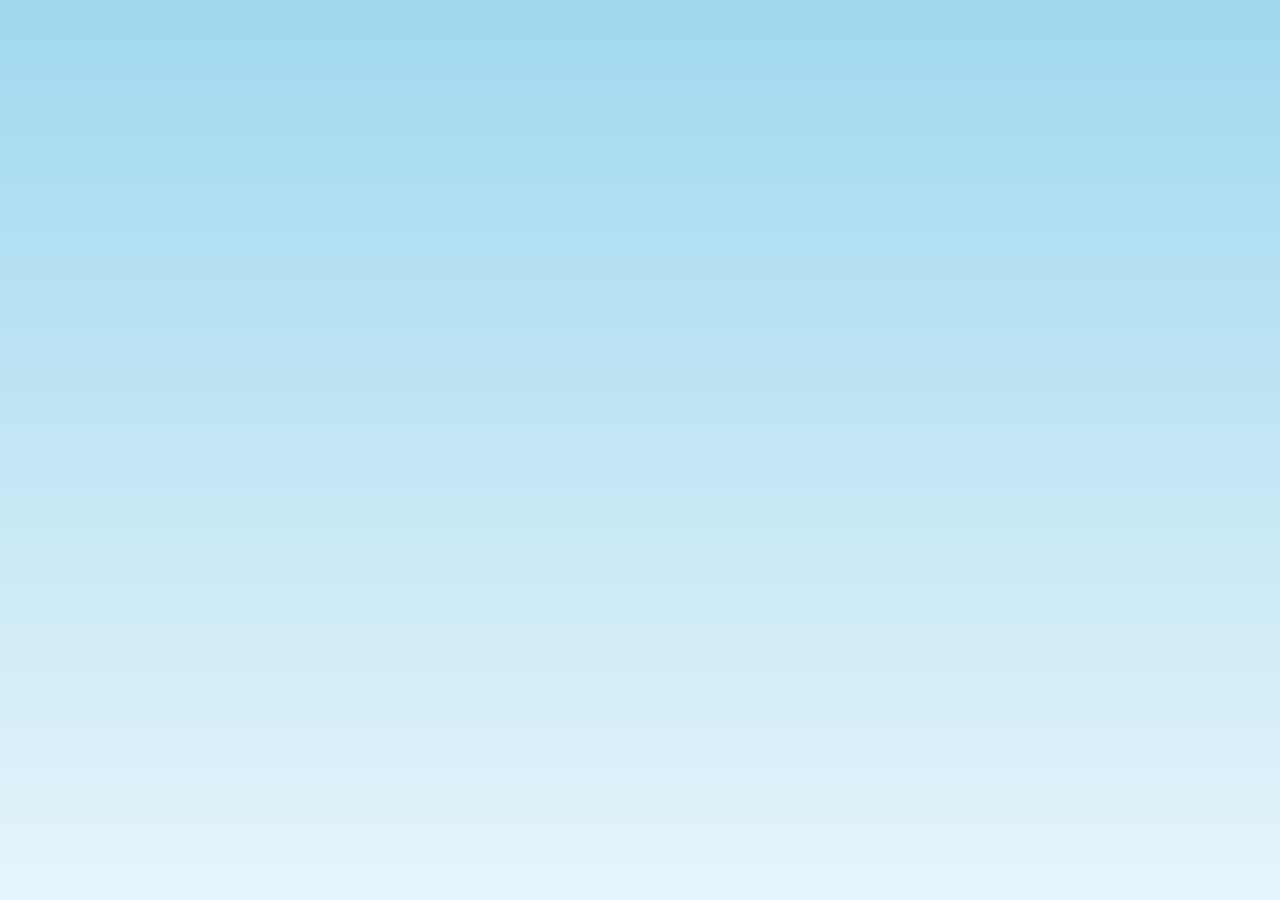
<file: jqlouds-master/index.html>
<!doctype html>
<html>
<head>
<meta charset="utf-8">
<title>jquery创建飘动的云插件jQlouds-jQuery插件库</title>
<script src="http://libs.baidu.com/jquery/1.10.2/jquery.min.js"></script>
<script src="jquery.jqlouds.min.js"></script>




<style type="text/css">
body { background-color: #f4fbfd; background-image: url(bg.png); background-repeat: repeat-x; padding-top: 30px; }
</style>
</head>

<body>

<div id="sky" style="height:223px;"></div>
<script>
jQuery(function($) {
	 $('#sky').jQlouds({
	  		wind: true		
	});
});
</script>

</body>
</html>
</file>
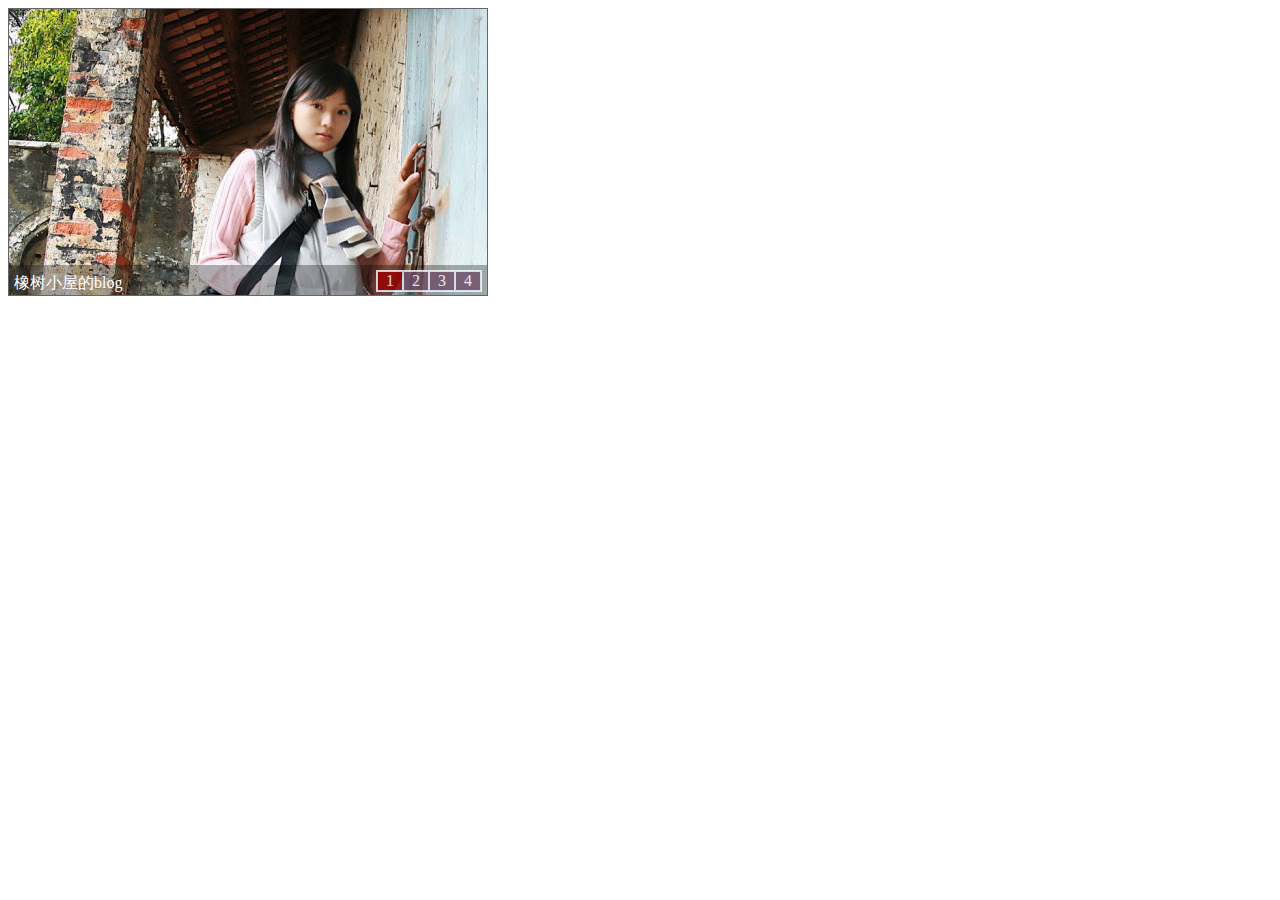
<file: carousel/2-jQuery轮播/index.html>
<!DOCTYPE html PUBLIC "-//W3C//DTD XHTML 1.0 Transitional//EN" "http://www.w3.org/TR/xhtml1/DTD/xhtml1-transitional.dtd">
<html xmlns="http://www.w3.org/1999/xhtml">
<head>
<meta http-equiv="Content-Type" content="text/html; charset=gb2312" />
<title>ͼƬ�ֲ��л�Ч��-����С��</title>
<style type="text/css">

#banner {position:relative; width:478px; height:286px; border:1px solid #666; overflow:hidden;}
#banner_list img {border:0px;}
#banner_bg {position:absolute; bottom:0;background-color:#000;height:30px;filter: Alpha(Opacity=30);opacity:0.3;z-index:1000;cursor:pointer; width:478px; }
#banner_info{position:absolute; bottom:0; left:5px;height:22px;color:#fff;z-index:1001;cursor:pointer}
#banner_text {position:absolute;width:120px;z-index:1002; right:3px; bottom:3px;}
#banner ul {position:absolute;list-style-type:none;filter: Alpha(Opacity=80);opacity:0.8; border:1px solid #fff;z-index:1002;
			margin:0; padding:0; bottom:3px; right:5px;}
#banner ul li { padding:0px 8px;float:left;display:block;color:#FFF;border:#e5eaff 1px solid;background:#6f4f67;cursor:pointer}
#banner ul li.on { background:#900}
#banner_list a{position:absolute;} <!-- ������ͼƬ�������ص���һ��-->
</style>

<script type="text/javascript" src="jquery-1.2.6.pack.js"></script>
<script type="text/javascript">
	var t = n = 0, count;
	$(document).ready(function(){	
		count=$("#banner_list a").length;
		$("#banner_list a:not(:first-child)").hide();
		$("#banner_info").html($("#banner_list a:first-child").find("img").attr('alt'));
		$("#banner_info").click(function(){window.open($("#banner_list a:first-child").attr('href'), "_blank")});
		$("#banner li").click(function() {
			var i = $(this).text() - 1;//��ȡLiԪ���ڵ�ֵ����1��2��3��4
			n = i;
			if (i >= count) return;
			$("#banner_info").html($("#banner_list a").eq(i).find("img").attr('alt'));
			$("#banner_info").unbind().click(function(){window.open($("#banner_list a").eq(i).attr('href'), "_blank")})
			$("#banner_list a").filter(":visible").fadeOut(500).parent().children().eq(i).fadeIn(1000);
			document.getElementById("banner").style.background="";
			$(this).toggleClass("on");
			$(this).siblings().removeAttr("class");
		});
		t = setInterval("showAuto()", 4000);
		$("#banner").hover(function(){clearInterval(t)}, function(){t = setInterval("showAuto()", 4000);});
	})
	
	function showAuto()
	{
		n = n >=(count - 1) ? 0 : ++n;
		$("#banner li").eq(n).trigger('click');
	}
</script>

</head>

<body>
<div id="banner">	
	<div id="banner_bg"></div>  <!--���ⱳ��-->
	<div id="banner_info"></div> <!--����-->
    <ul>
        <li class="on">1</li>
        <li>2</li>
        <li>3</li>
        <li>4</li>
    </ul>
   <div id="banner_list">
        <a href="#" target="_blank"><img src="imgs/p1.jpg" title="����С�ݵ�blog" alt="����С�ݵ�blog" /></a>
        <a href="#" target="_blank"><img src="imgs/p5.jpg" title="����С�ݵ�blog" alt="����С�ݵ�blog" /></a>
        <a href="#" target="_blank"><img src="imgs/p3.jpg" title="����С�ݵ�blog" alt="����С�ݵ�blog" /></a>
        <a href="#" target="_blank"><img src="imgs/p4.jpg" title="����С�ݵ�blog" alt="����С�ݵ�blog" /></a>
	</div>
</div>
</body>
</html>
</file>
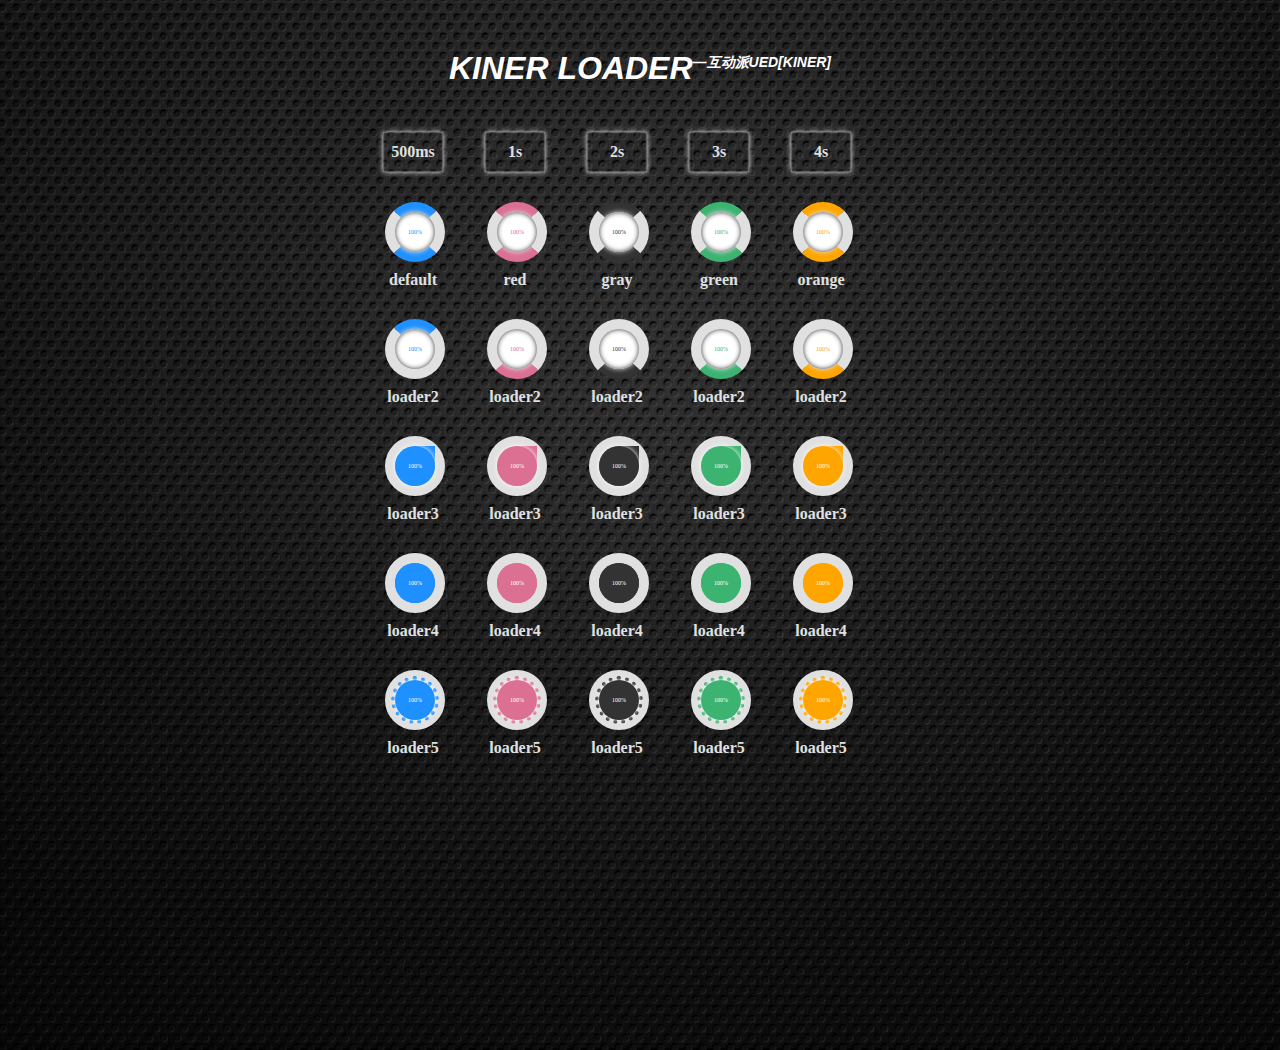
<file: loading/kiner loader/index.html>
<!DOCTYPE html>
<html>
<head lang="en">
    <meta charset="UTF-8">
    <title>demo2</title>
    <link rel="stylesheet" href="kinerloader2.css"/>
</head>

<style>

    * {
        padding: 0px;
        margin: 0;

    }
    body{
        background: url("bg.jpg");
        background-size: cover;
        background-position: center;
        background-repeat: no-repeat;
        height: 1000px;
    }

    .box {
        width: 550px;
        margin: 20px auto;
    }
    .ceil{
        display: inline-block;
        padding: 10px;
        margin-right: 10px;
    }
    .ceil strong{
        display: block;
        width: 60px;
        text-align: center;
        margin-top: 15px;
        margin-left: 8px;
        color: #e0e0e0;

    }
    .ceil.title strong{
        background: url("bg.jpg");
        background-position: center;
        line-height: 40px;
        height: 40px;
        width: 60px;
        display: inline-block;
        -webkit-box-shadow: inset 0 0 2px #fff, 0 0 5px #eee;
        -moz-box-shadow: inset 0 0 2px #fff, 0 0 5px #eee;
        box-shadow: inset 0 0 2px #fff, 0 0 5px #eee;
    }


</style>

<body>
<h1 style="width: 100%; text-align: center; color: #fff; margin-top: 50px; font-family: Helvetica; font-style: italic;">KINER LOADER<sup style="font-size: 14px;">—互动派UED[KINER]</sup></h1>
<div class="box">
    <span class="ceil title"><strong>500ms</strong></span>
    <span class="ceil title"><strong>1s</strong></span>
    <span class="ceil title"><strong>2s</strong></span>
    <span class="ceil title"><strong>3s</strong></span>
    <span class="ceil title"><strong>4s</strong></span>

    <!--

        使用说明:{

            1.引入样式表kinerloader2.css
            2.在页面需要添加进度条的地方添加以下代码:[

                <div class="loader duration-500ms-before">
                    <a href="javascript:;">100%</a>
                </div>

            ](注:【其中div为进度条主题，a为显示进度的区域】
            【类名解析:{
                loader          --所有进度条必须加上此类名，为进度条基础类其下有几个颜色分类如下:
                loader-red      --红色默认圆形进度条
                loader-gray     --灰色默认圆形进度条
                loader-green    --绿色默认圆形进度条
                loader-orange   --橙色默认圆形进度条
                loader2-red     --红色样式2圆形进度条
                loader3-gray    --灰色样式3圆形进度条
                loader4-green   --绿色样式4圆形进度条
                loader5-orange  --橙色样式5圆形进度条

                duration-[[300,500]m,1,2,3,4,5]s-before    --进度条动画持续事件配置，分别有（300ms,500ms,1s,2s,3s,4s,5s）其中，loader1,loader2必须用此类事件配置类

                duration-[[300,500]m,1,2,3,4,5]s-after     --进度条动画持续事件配置，分别有（300ms,500ms,1s,2s,3s,4s,5s）其中，loader3,loader4,loader5必须用此类事件配置类
            }
            】);

            具体使用方法详见下面的html源码;

        }

    -->

    <!--第一组 start-->
    <span class="ceil">
        <div class="loader duration-500ms-before">
            <a href="javascript:;">100%</a>
        </div>
        <strong>default</strong>
    </span>
    <span class="ceil">
        <div class="loader loader-red duration-1s-before">
            <a href="javascript:;">100%</a>
        </div>
        <strong>red</strong>
    </span>
    <span class="ceil">
        <div class="loader loader-gray duration-2s-before">
            <a href="javascript:;">100%</a>
        </div>
        <strong>gray</strong>
    </span>
    <span class="ceil">
        <div class="loader loader-green duration-3s-before">
            <a href="javascript:;">100%</a>
        </div>
        <strong>green</strong>
    </span>
    <span class="ceil">
        <div class="loader loader-orange duration-4s-before">
            <a href="javascript:;">100%</a>
        </div>
        <strong>orange</strong>
    </span>


    <!--第一组 end-->

    <!--第二组 start-->
    <span class="ceil">
        <div class="loader loader2 duration-500ms-before">
            <a href="javascript:;">100%</a>
        </div>
        <strong>loader2</strong>
    </span>
    <span class="ceil">
        <div class="loader loader2 loader2-red  duration-1s-before">
            <a href="javascript:;">100%</a>
        </div>
        <strong>loader2</strong>
    </span>
    <span class="ceil">
        <div class="loader loader2 loader2-gray duration-2s-before">
            <a href="javascript:;">100%</a>
        </div>
        <strong>loader2</strong>
    </span>
    <span class="ceil">
        <div class="loader loader2 loader2-green duration-3s-before">
            <a href="javascript:;">100%</a>
        </div>
        <strong>loader2</strong>
    </span>
    <span class="ceil">
        <div class="loader loader2 loader2-orange duration-4s-before">
            <a href="javascript:;">100%</a>
        </div>
        <strong>loader2</strong>
    </span>

    <!--第二组 end-->

    <!--第三组 start-->
    <span class="ceil">
        <div class="loader loader3 duration-500ms-after">
            <a href="javascript:;">100%</a>
        </div>
        <strong>loader3</strong>
    </span>

    <span class="ceil">
        <div class="loader loader3 loader3-red duration-2s-after">
            <a href="javascript:;">100%</a>
        </div>
        <strong>loader3</strong>
    </span>

    <span class="ceil">
        <div class="loader loader3 loader3-gray duration-3s-after">
            <a href="javascript:;">100%</a>
        </div>
        <strong>loader3</strong>
    </span>

    <span class="ceil">
        <div class="loader loader3 loader3-green duration-4s-after">
            <a href="javascript:;">100%</a>
        </div>
        <strong>loader3</strong>
    </span>

    <span class="ceil">
        <div class="loader loader3 loader3-orange duration-5s-after">
            <a href="javascript:;">100%</a>
        </div>
        <strong>loader3</strong>
    </span>

    <!--第三组 end-->


    <!--第四组 start-->
    <span class="ceil">
        <div class="loader loader4 duration-500ms-after">
            <a href="javascript:;">100%</a>
        </div>
        <strong>loader4</strong>
    </span>

    <span class="ceil">
        <div class="loader loader4 loader4-red duration-1s-after">
            <a href="javascript:;">100%</a>
        </div>
        <strong>loader4</strong>
    </span>

    <span class="ceil">
        <div class="loader loader4 loader4-gray duration-2s-after">
            <a href="javascript:;">100%</a>
        </div>
        <strong>loader4</strong>
    </span>

    <span class="ceil">
        <div class="loader loader4 loader4-green duration-3s-after">
            <a href="javascript:;">100%</a>
        </div>
        <strong>loader4</strong>
    </span>

    <span class="ceil">
        <div class="loader loader4 loader4-orange duration-4s-after">
            <a href="javascript:;">100%</a>
        </div>
        <strong>loader4</strong>
    </span>


    <!--第四组 end-->

    <!--第五组 start-->
    <span class="ceil">
        <div class="loader loader5 duration-500ms-after">
            <div class="main"></div>
            <div class="pointer duration-500ms"></div>
            <a href="javascript:;">100%</a>
        </div>
        <strong>loader5</strong>
    </span>

    <span class="ceil">
        <div class="loader loader5 loader5-red duration-1s-after">
            <div class="main"></div>
            <div class="pointer duration-1s"></div>
            <a href="javascript:;">100%</a>
        </div>
        <strong>loader5</strong>
    </span>

    <span class="ceil">
        <div class="loader loader5 loader5-gray duration-2s-after">
            <div class="main"></div>
            <div class="pointer duration-2s"></div>
            <a href="javascript:;">100%</a>
        </div>
        <strong>loader5</strong>
    </span>

    <span class="ceil">
        <div class="loader loader5 loader5-green duration-3s-after">
            <div class="main"></div>
            <div class="pointer duration-3s"></div>
            <a href="javascript:;">100%</a>
        </div>
        <strong>loader5</strong>
    </span>

    <span class="ceil">
        <div class="loader loader5 loader5-orange duration-4s-after">
            <a href="javascript:;">100%</a>
        </div>
        <strong>loader5</strong>
    </span>
    <!--第五组 end-->
</div>


</body>
</html>
</file>
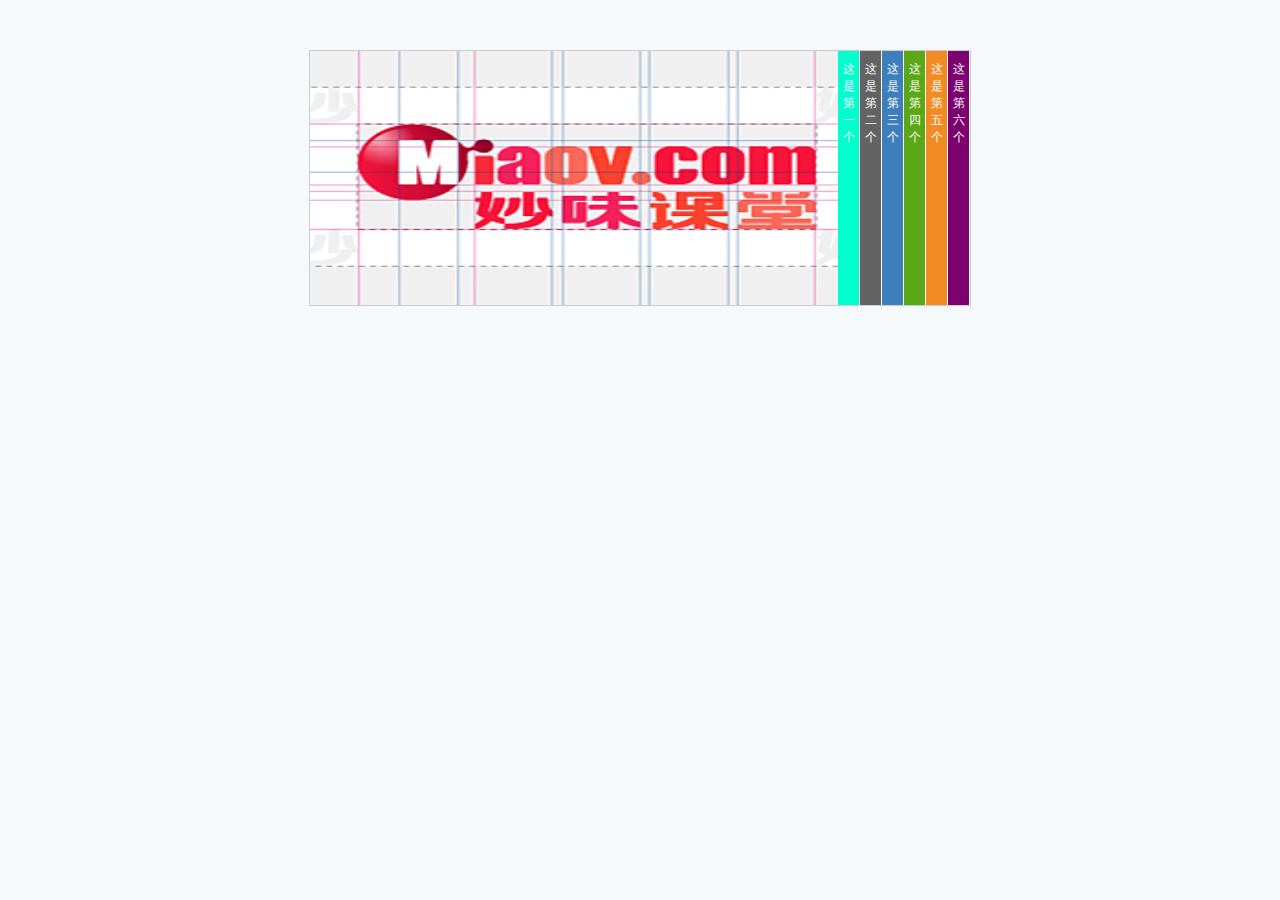
<file: accordion/miaov-accordion/miaov_accordion.html>
<!DOCTYPE html PUBLIC "-//W3C//DTD XHTML 1.0 Transitional//EN" "http://www.w3.org/TR/xhtml1/DTD/xhtml1-transitional.dtd">
<html xmlns="http://www.w3.org/1999/xhtml">
<head>
<meta http-equiv="Content-Type" content="text/html; charset=utf-8" />
<title>手风琴效果 - 妙味课堂 - www.miaov.com</title>
<link href="miaov_style.css" rel="stylesheet" type="text/css" />
<script src="miaov.js"></script>
</head>

<body>

<div id="show1">
    <ul>
        <li class="active">
            <span class="bg0">这是第一个</span>
            <img src="images/1.jpg" />
        </li>
        <li>
            <span class="bg1">这是第二个</span>
            <img src="images/2.jpg" />
        </li>
        <li>
            <span class="bg2">这是第三个</span>
            <img src="images/3.jpg" />
        </li>
        <li>
            <span class="bg3">这是第四个</span>
            <img src="images/4.jpg" />
        </li>
        <li>
            <span class="bg4">这是第五个</span>
            <img src="images/5.jpg" />
        </li>
        <li>
            <span class="bg5">这是第六个</span>
            <img src="images/6.jpg" />
        </li>
    </ul>
</div>

</body>
</html>
</file>
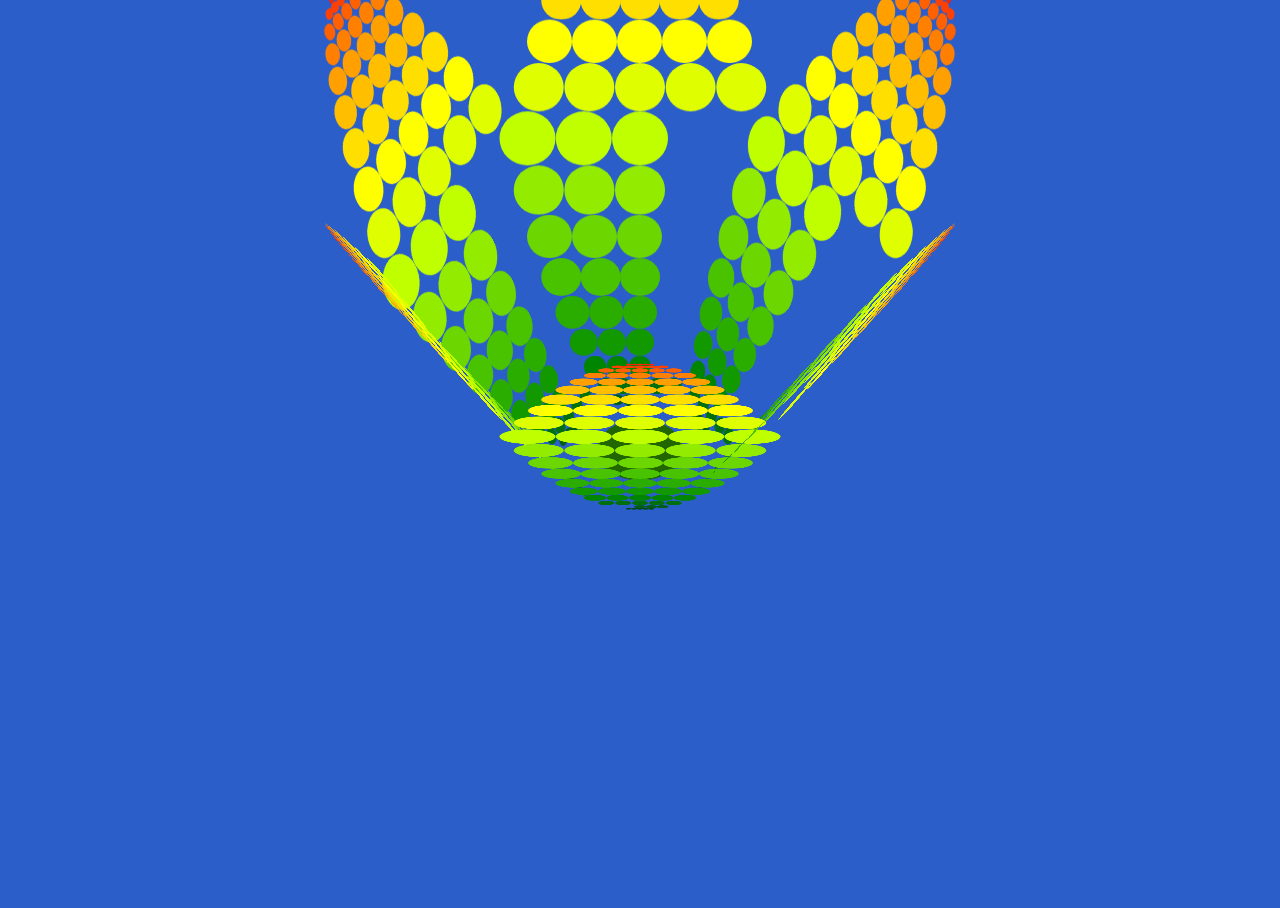
<file: background/canvasdemo/index2.html>
<!DOCTYPE html>
<html >
<head>
<meta charset="UTF-8">
<meta name="google" value="notranslate">
<title>haorooms资料库</title>
    <meta name="keywords" content="前端知识 , CSS , javascript , jquery，PHP, Haorooms博客">
    <meta name="description" content="Haorooms，Aaron个人博客。记录本人工作中遇到的问题，以及经验总结和分享！">
<style>
HTML, BODY { height: 100%; overflow: hidden; }
BODY { background: #2b5ec8; background-image: -webkit-linear-gradient(#2b5ec8 1px, transparent 1px), -webkit-linear-gradient(left, #2b5ec8 1px, transparent 1px); background-image: linear-gradient(#2b5ec8 1px, transparent 1px), linear-gradient(to right, #2b5ec8 1px, transparent 1px); background-size: 3.33333vmin 3.33333vmin; }
.range { /* display: none; */
position: absolute; zind: 2px; }
.wrapper { position: absolute; top: 0; right: 0; bottom: 0; left: 0; margin: auto; width: 10vmin; height: 10vmin; font-size: 10vmin; -webkit-transform: rotateX(-45deg); transform: rotateX(-45deg); -webkit-transform-style: preserve-3d; transform-style: preserve-3d; }
.flower { width: 10vmin; height: 10vmin; -webkit-animation: rotate-flower 10s linear infinite; animation: rotate-flower 10s linear infinite; -webkit-transform-style: preserve-3d; transform-style: preserve-3d; }
.flower:before { content: ''; display: block; position: absolute; width: 95%; height: 95%; top: 0; right: 0; bottom: 0; left: 0; margin: auto; background: #226600; border-radius: 50%; -webkit-transform: rotateX(90deg); transform: rotateX(90deg); -webkit-animation: rotate-hue 5s infinite; animation: rotate-hue 5s infinite; }
.petal { position: absolute; z-index: 20; bottom: 80%; left: -10vmin; -webkit-transform-style: preserve-3d; transform-style: preserve-3d; -webkit-transform-origin: bottom; transform-origin: bottom; }
.box { width: 30vmin; -webkit-transform-style: preserve-3d; transform-style: preserve-3d; -webkit-transform-origin: bottom; transform-origin: bottom; -webkit-animation: rotate-box 12s infinite; animation: rotate-box 12s infinite; }
.shape { width: 0.5em; height: 0.5em; margin: auto; background: currentColor; box-shadow: 0.5em 0 0 0, 1em 0 0 0, -1em 0 0 0, -0.5em 0 0 0; border-radius: 50%; -webkit-animation: rotate-hue 5s infinite; animation: rotate-hue 5s infinite; }
 @-webkit-keyframes rotate-box {
 0% {
 -webkit-transform: rotateX(3.5deg);
 transform: rotateX(3.5deg);
}
 15% {
 -webkit-transform: rotateX(3.5deg);
 transform: rotateX(3.5deg);
}
 50% {
 -webkit-transform: rotateX(-7deg);
 transform: rotateX(-7deg);
}
 80% {
 -webkit-transform: rotateX(-7deg);
 transform: rotateX(-7deg);
}
 100% {
 -webkit-transform: rotateX(3.5deg);
 transform: rotateX(3.5deg);
}
}
 @keyframes rotate-box {
 0% {
 -webkit-transform: rotateX(3.5deg);
 transform: rotateX(3.5deg);
}
 15% {
 -webkit-transform: rotateX(3.5deg);
 transform: rotateX(3.5deg);
}
 50% {
 -webkit-transform: rotateX(-7deg);
 transform: rotateX(-7deg);
}
 80% {
 -webkit-transform: rotateX(-7deg);
 transform: rotateX(-7deg);
}
 100% {
 -webkit-transform: rotateX(3.5deg);
 transform: rotateX(3.5deg);
}
}
@-webkit-keyframes rotate-flower {
 100% {
 -webkit-transform: rotateY(360deg);
 transform: rotateY(360deg);
}
}
@keyframes rotate-flower {
 100% {
 -webkit-transform: rotateY(360deg);
 transform: rotateY(360deg);
}
}
@-webkit-keyframes rotate-hue {
 100% {
 -webkit-filter: hue-rotate(360deg);
 filter: hue-rotate(360deg);
}
}
@keyframes rotate-hue {
 100% {
 -webkit-filter: hue-rotate(360deg);
 filter: hue-rotate(360deg);
}
}

/* Demo Buttons Style */
.codrops-demos {
	font-size: 0.8em;
	text-align:center;
	position:absolute;
	z-index:99;
	width:96%;
}

.codrops-demos a {
	display: inline-block;
	margin: 0.35em 0.1em;
	padding: 0.5em 1.2em;
	outline: none;
	text-decoration: none;
	text-transform: uppercase;
	letter-spacing: 1px;
	font-weight: 700;
	border-radius: 2px;
	font-size: 110%;
	border: 2px solid transparent;
	color:#fff;
}

.codrops-demos a:hover,
.codrops-demos a.current-demo {
	border-color: #383a3c;
}
</style>
</head>

<body>

<div class="wrapper">
  <div class="flower"></div>
</div>
<script>
 console.clear();

var doc = document;
var flower = doc.querySelector('.flower');
var range = doc.querySelector('.range');

var petalPartMarkup = '<div class="box"> \
                    <div class="shape"></div> \
                </div>';

var maxParts = 20;
var maxPetalsDef = 6;
var maxPetals = maxPetalsDef;

var partsFontStepDef = 25 / maxParts;
var partsFontStep = partsFontStepDef;
var huetStep = 150 / maxParts;

createFlower();

function createFlower() {

	var angle = 360 / maxPetals;

	for (var i = 0; i < maxPetals; i++) {
		var petal = createPetal();
		var currAngle = angle * i + 'deg';
		var transform = 'transform: rotateY(' + currAngle + ') rotateX(-30deg) translateZ(9vmin)';

		petal.setAttribute('style', transform);

		flower.appendChild(petal);
	}
}

function createPetal() {

	var box = createBox(null, 0);

	var petal = doc.createElement('div');
	petal.classList.add('petal');

	for (var i = 1; i <= maxParts; i++) {
		newBox = createBox(box, i);
		box = newBox;
	}

	petal.appendChild(box);

	return petal;
}

function createBox(box, pos) {

	var fontSize = partsFontStep * (maxParts - pos) + 'vmin';
	var half = maxParts / 2;

	var bright = '50';

	if (pos < half + 1) {
		fontSize = partsFontStep * pos + 'vmin';
	} else {
		bright = 10 + 40 / half * (maxParts - pos);
	}

	var color = 'hsl(' + huetStep * pos + ', 100%, ' + bright + '%)';

	// 1. Add shape
	var newShape = doc.createElement('div');
	newShape.classList.add('shape');

	// 2. Create wrapper .box
	var newBox = doc.createElement('div');
	newBox.classList.add('box');

	var boxStyle = ['color: ' + color, 'font-size: ' + fontSize].join(';');
	newBox.setAttribute('style', boxStyle);

	// 3. Add old box to new box
	if (box) {
		newBox.appendChild(box);
	}

	// 4. Add shape to new box
	newBox.appendChild(newShape);

	return newBox;
}

function out(content) {
	console.log(content);
}
</script>
        <div style="display: none">本资源由haorooms前端资源库整理，更多资源请查看haorooms。资源整理耗费时间和精力，假如您转载该资源，请注明出自haorooms前端资源库！谢谢！</div>
</body>
</html>
</file>
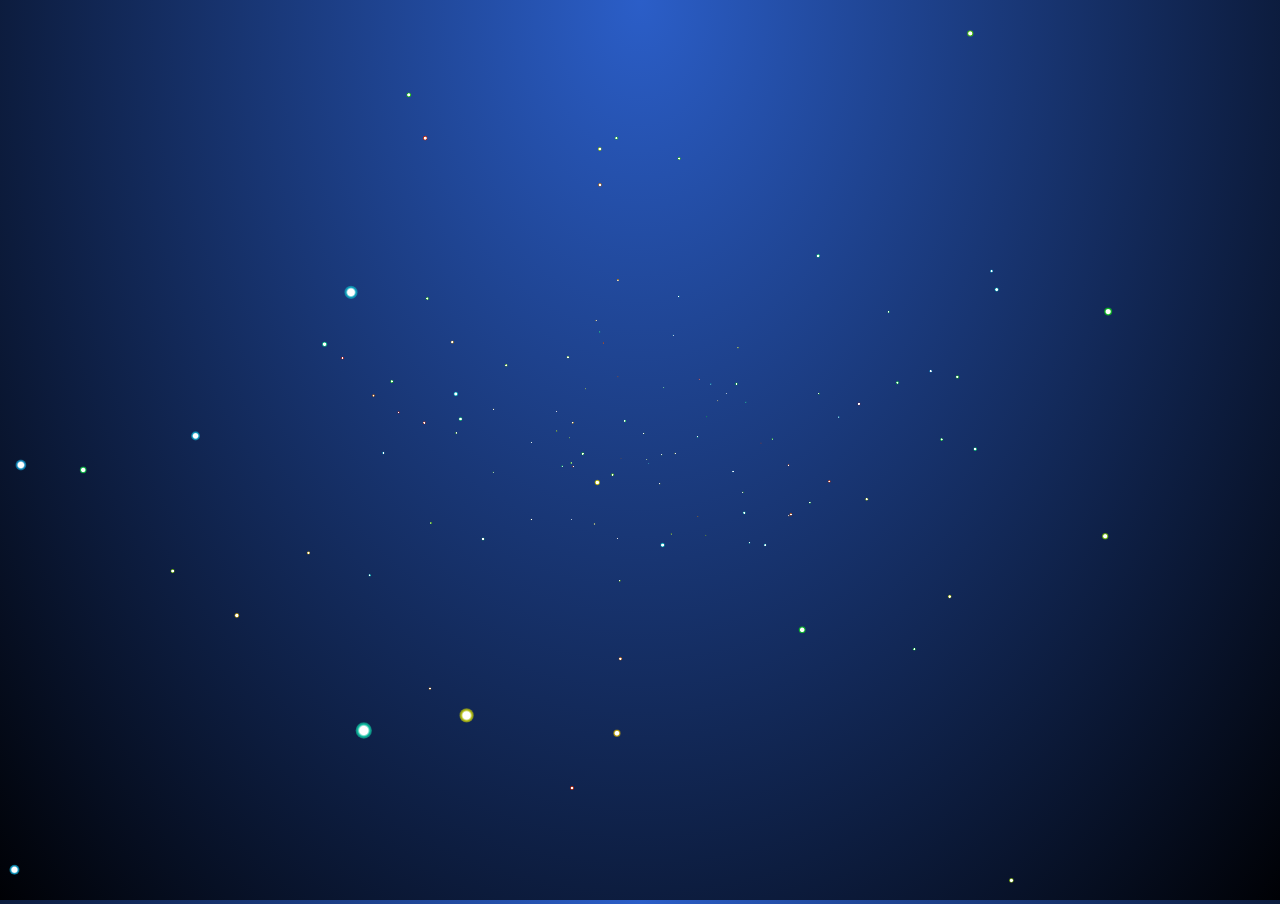
<file: background/canvasdemo/index4.html>
<!doctype html>
<html>
<head>
<meta charset="utf-8">
<title>haorooms资料库</title>
    <meta name="keywords" content="前端知识 , CSS , javascript , jquery，PHP, Haorooms博客">
    <meta name="description" content="Haorooms，Aaron个人博客。记录本人工作中遇到的问题，以及经验总结和分享！">
<style>
html {
  height: 100%;
  background-image: -webkit-radial-gradient(ellipse farthest-corner at center top, #2b5ec8 0%, #000105 100%);
  background-image: radial-gradient(ellipse farthest-corner at center top, #2b5ec8 0%, #000105 100%);
  cursor: move;
}

body {
  width: 100%;
  margin: 0;
  overflow: hidden;
}

/* Demo Buttons Style */
.codrops-demos {
	font-size: 0.8em;
	text-align:center;
	position:absolute;
	z-index:99;
	width:96%;
}

.codrops-demos a {
	display: inline-block;
	margin: 0.35em 0.1em;
	padding: 0.5em 1.2em;
	outline: none;
	text-decoration: none;
	text-transform: uppercase;
	letter-spacing: 1px;
	font-weight: 700;
	border-radius: 2px;
	font-size: 110%;
	border: 2px solid transparent;
	color:#fff;
}

.codrops-demos a:hover,
.codrops-demos a.current-demo {
	border-color: #383a3c;
}
</style>
</head>

<body>


<canvas id="canv"></canvas>
<script>
var num = 200;
var w = window.innerWidth;
var h = window.innerHeight;
var max = 100;
var _x = 0;
var _y = 0;
var _z = 150;
var dtr = function(d) {
  return d * Math.PI / 180;
};

var rnd = function() {
  return Math.sin(Math.floor(Math.random() * 360) * Math.PI / 180);
};
var dist = function(p1, p2, p3) {
  return Math.sqrt(Math.pow(p2.x - p1.x, 2) + Math.pow(p2.y - p1.y, 2) + Math.pow(p2.z - p1.z, 2));
};

var cam = {
  obj: {
    x: _x,
    y: _y,
    z: _z
  },
  dest: {
    x: 0,
    y: 0,
    z: 1
  },
  dist: {
    x: 0,
    y: 0,
    z: 200
  },
  ang: {
    cplane: 0,
    splane: 0,
    ctheta: 0,
    stheta: 0
  },
  zoom: 1,
  disp: {
    x: w / 2,
    y: h / 2,
    z: 0
  },
  upd: function() {
    cam.dist.x = cam.dest.x - cam.obj.x;
    cam.dist.y = cam.dest.y - cam.obj.y;
    cam.dist.z = cam.dest.z - cam.obj.z;
    cam.ang.cplane = -cam.dist.z / Math.sqrt(cam.dist.x * cam.dist.x + cam.dist.z * cam.dist.z);
    cam.ang.splane = cam.dist.x / Math.sqrt(cam.dist.x * cam.dist.x + cam.dist.z * cam.dist.z);
    cam.ang.ctheta = Math.sqrt(cam.dist.x * cam.dist.x + cam.dist.z * cam.dist.z) / Math.sqrt(cam.dist.x * cam.dist.x + cam.dist.y * cam.dist.y + cam.dist.z * cam.dist.z);
    cam.ang.stheta = -cam.dist.y / Math.sqrt(cam.dist.x * cam.dist.x + cam.dist.y * cam.dist.y + cam.dist.z * cam.dist.z);
  }
};

var trans = {
  parts: {
    sz: function(p, sz) {
      return {
        x: p.x * sz.x,
        y: p.y * sz.y,
        z: p.z * sz.z
      };
    },
    rot: {
      x: function(p, rot) {
        return {
          x: p.x,
          y: p.y * Math.cos(dtr(rot.x)) - p.z * Math.sin(dtr(rot.x)),
          z: p.y * Math.sin(dtr(rot.x)) + p.z * Math.cos(dtr(rot.x))
        };
      },
      y: function(p, rot) {
        return {
          x: p.x * Math.cos(dtr(rot.y)) + p.z * Math.sin(dtr(rot.y)),
          y: p.y,
          z: -p.x * Math.sin(dtr(rot.y)) + p.z * Math.cos(dtr(rot.y))
        };
      },
      z: function(p, rot) {
        return {
          x: p.x * Math.cos(dtr(rot.z)) - p.y * Math.sin(dtr(rot.z)),
          y: p.x * Math.sin(dtr(rot.z)) + p.y * Math.cos(dtr(rot.z)),
          z: p.z
        };
      }
    },
    pos: function(p, pos) {
      return {
        x: p.x + pos.x,
        y: p.y + pos.y,
        z: p.z + pos.z
      };
    }
  },
  pov: {
    plane: function(p) {
      return {
        x: p.x * cam.ang.cplane + p.z * cam.ang.splane,
        y: p.y,
        z: p.x * -cam.ang.splane + p.z * cam.ang.cplane
      };
    },
    theta: function(p) {
      return {
        x: p.x,
        y: p.y * cam.ang.ctheta - p.z * cam.ang.stheta,
        z: p.y * cam.ang.stheta + p.z * cam.ang.ctheta
      };
    },
    set: function(p) {
      return {
        x: p.x - cam.obj.x,
        y: p.y - cam.obj.y,
        z: p.z - cam.obj.z
      };
    }
  },
  persp: function(p) {
    return {
      x: p.x * cam.dist.z / p.z * cam.zoom,
      y: p.y * cam.dist.z / p.z * cam.zoom,
      z: p.z * cam.zoom,
      p: cam.dist.z / p.z
    };
  },
  disp: function(p, disp) {
    return {
      x: p.x + disp.x,
      y: -p.y + disp.y,
      z: p.z + disp.z,
      p: p.p
    };
  },
  steps: function(_obj_, sz, rot, pos, disp) {
    var _args = trans.parts.sz(_obj_, sz);
    _args = trans.parts.rot.x(_args, rot);
    _args = trans.parts.rot.y(_args, rot);
    _args = trans.parts.rot.z(_args, rot);
    _args = trans.parts.pos(_args, pos);
    _args = trans.pov.plane(_args);
    _args = trans.pov.theta(_args);
    _args = trans.pov.set(_args);
    _args = trans.persp(_args);
    _args = trans.disp(_args, disp);
    return _args;
  }
};

(function() {
  "use strict";
  var threeD = function(param) {
    this.transIn = {};
    this.transOut = {};
    this.transIn.vtx = (param.vtx);
    this.transIn.sz = (param.sz);
    this.transIn.rot = (param.rot);
    this.transIn.pos = (param.pos);
  };

  threeD.prototype.vupd = function() {
    this.transOut = trans.steps(

      this.transIn.vtx,
      this.transIn.sz,
      this.transIn.rot,
      this.transIn.pos,
      cam.disp
    );
  };

  var Build = function() {
    this.vel = 0.04;
    this.lim = 360;
    this.diff = 200;
    this.initPos = 100;
    this.toX = _x;
    this.toY = _y;
    this.go();
  };

  Build.prototype.go = function() {
    this.canvas = document.getElementById("canv");
    this.canvas.width = window.innerWidth;
    this.canvas.height = window.innerHeight;
    this.$ = canv.getContext("2d");
    this.$.globalCompositeOperation = 'source-over';
    this.varr = [];
    this.dist = [];
    this.calc = [];

    for (var i = 0, len = num; i < len; i++) {
      this.add();
    }

    this.rotObj = {
      x: 0,
      y: 0,
      z: 0
    };
    this.objSz = {
      x: w / 5,
      y: h / 5,
      z: w / 5
    };
  };

  Build.prototype.add = function() {
    this.varr.push(new threeD({
      vtx: {
        x: rnd(),
        y: rnd(),
        z: rnd()
      },
      sz: {
        x: 0,
        y: 0,
        z: 0
      },
      rot: {
        x: 20,
        y: -20,
        z: 0
      },
      pos: {
        x: this.diff * Math.sin(360 * Math.random() * Math.PI / 180),
        y: this.diff * Math.sin(360 * Math.random() * Math.PI / 180),
        z: this.diff * Math.sin(360 * Math.random() * Math.PI / 180)
      }
    }));
    this.calc.push({
      x: 360 * Math.random(),
      y: 360 * Math.random(),
      z: 360 * Math.random()
    });
  };

  Build.prototype.upd = function() {
    cam.obj.x += (this.toX - cam.obj.x) * 0.05;
    cam.obj.y += (this.toY - cam.obj.y) * 0.05;
  };

  Build.prototype.draw = function() {
    this.$.clearRect(0, 0, this.canvas.width, this.canvas.height);
    cam.upd();
    this.rotObj.x += 0.1;
    this.rotObj.y += 0.1;
    this.rotObj.z += 0.1;

    for (var i = 0; i < this.varr.length; i++) {
      for (var val in this.calc[i]) {
        if (this.calc[i].hasOwnProperty(val)) {
          this.calc[i][val] += this.vel;
          if (this.calc[i][val] > this.lim) this.calc[i][val] = 0;
        }
      }

      this.varr[i].transIn.pos = {
        x: this.diff * Math.cos(this.calc[i].x * Math.PI / 180),
        y: this.diff * Math.sin(this.calc[i].y * Math.PI / 180),
        z: this.diff * Math.sin(this.calc[i].z * Math.PI / 180)
      };
      this.varr[i].transIn.rot = this.rotObj;
      this.varr[i].transIn.sz = this.objSz;
      this.varr[i].vupd();
      if (this.varr[i].transOut.p < 0) continue;
      var g = this.$.createRadialGradient(this.varr[i].transOut.x, this.varr[i].transOut.y, this.varr[i].transOut.p, this.varr[i].transOut.x, this.varr[i].transOut.y, this.varr[i].transOut.p * 2);
      this.$.globalCompositeOperation = 'lighter';
      g.addColorStop(0, 'hsla(255, 255%, 255%, 1)');
      g.addColorStop(.5, 'hsla(' + (i + 2) + ',85%, 40%,1)');
      g.addColorStop(1, 'hsla(' + (i) + ',85%, 40%,.5)');
      this.$.fillStyle = g;
      this.$.beginPath();
      this.$.arc(this.varr[i].transOut.x, this.varr[i].transOut.y, this.varr[i].transOut.p * 2, 0, Math.PI * 2, false);
      this.$.fill();
      this.$.closePath();
    }
  };
  Build.prototype.anim = function() {
    window.requestAnimationFrame = (function() {
      return window.requestAnimationFrame ||
        function(callback, element) {
          window.setTimeout(callback, 1000 / 60);
        };
    })();
    var anim = function() {
      this.upd();
      this.draw();
      window.requestAnimationFrame(anim);
    }.bind(this);
    window.requestAnimationFrame(anim);
  };

  Build.prototype.run = function() {
    this.anim();

    window.addEventListener('mousemove', function(e) {
      this.toX = (e.clientX - this.canvas.width / 2) * -0.8;
      this.toY = (e.clientY - this.canvas.height / 2) * 0.8;
    }.bind(this));
    window.addEventListener('touchmove', function(e) {
      e.preventDefault();
      this.toX = (e.touches[0].clientX - this.canvas.width / 2) * -0.8;
      this.toY = (e.touches[0].clientY - this.canvas.height / 2) * 0.8;
    }.bind(this));
    window.addEventListener('mousedown', function(e) {
      for (var i = 0; i < 100; i++) {
        this.add();
      }
    }.bind(this));
    window.addEventListener('touchstart', function(e) {
      e.preventDefault();
      for (var i = 0; i < 100; i++) {
        this.add();
      }
    }.bind(this));
  };
  var app = new Build();
  app.run();
})();
window.addEventListener('resize', function() {
  canvas.width = w = window.innerWidth;
  canvas.height = h = window.innerHeight;
}, false);
</script>
        <div style="display: none">本资源由haorooms前端资源库整理，更多资源请查看haorooms。资源整理耗费时间和精力，假如您转载该资源，请注明出自haorooms前端资源库！谢谢！</div>
</body>
</html>
</file>
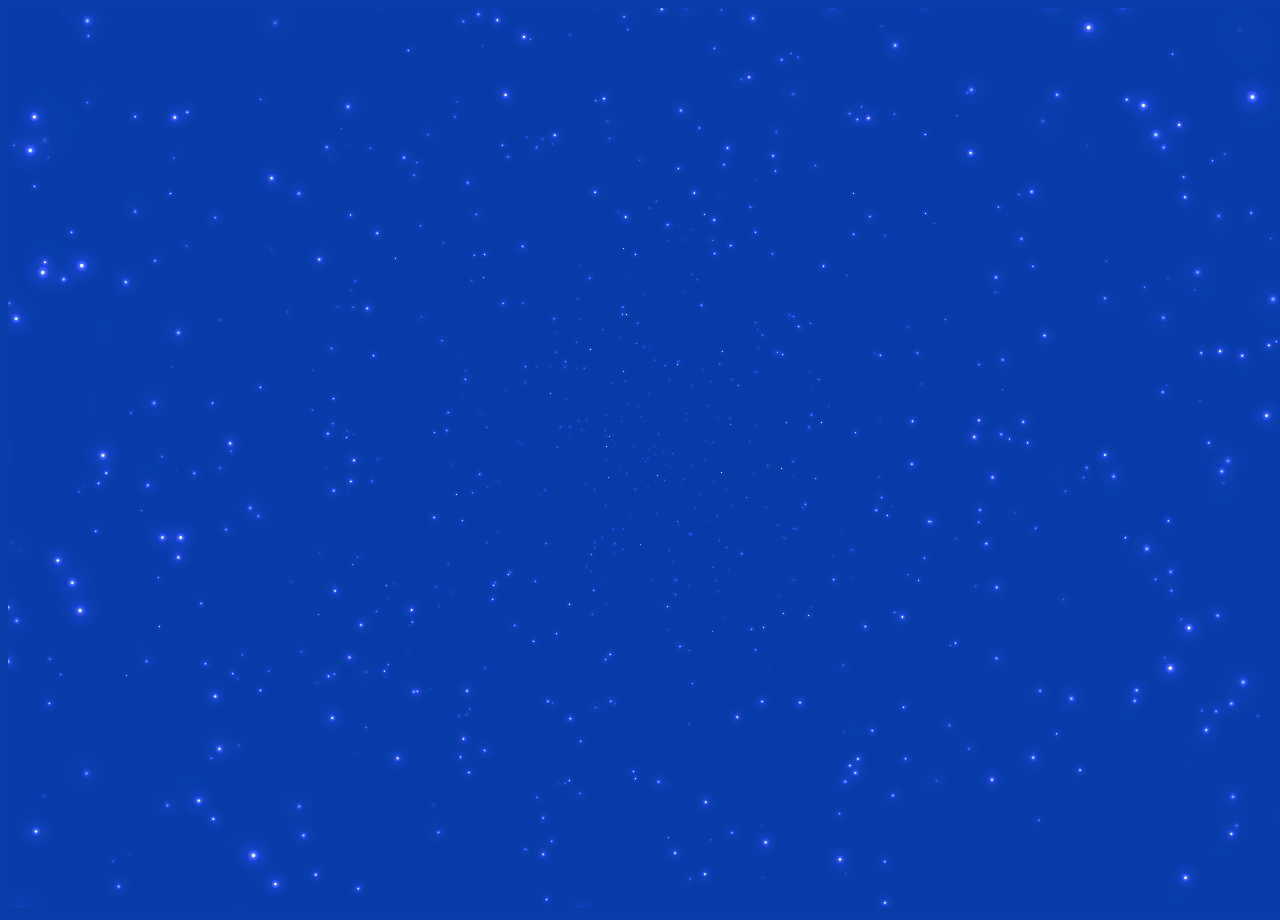
<file: background/canvasdemo/index5.html>
<!doctype html>
<html>
<head>
<meta charset="utf-8">
<title>haorooms资料库</title>
    <meta name="keywords" content="前端知识 , CSS , javascript , jquery，PHP, Haorooms博客">
    <meta name="description" content="Haorooms，Aaron个人博客。记录本人工作中遇到的问题，以及经验总结和分享！">
<style>
body {
  background: #093ca7;
  overflow: hidden;
}

canvas {
}

/* Demo Buttons Style */
.codrops-demos {
	font-size: 0.8em;
	text-align:center;
	position:absolute;
	z-index:99;
	width:96%;
}

.codrops-demos a {
	display: inline-block;
	margin: 0.35em 0.1em;
	padding: 0.5em 1.2em;
	outline: none;
	text-decoration: none;
	text-transform: uppercase;
	letter-spacing: 1px;
	font-weight: 700;
	border-radius: 2px;
	font-size: 110%;
	border: 2px solid transparent;
	color:#fff;
}

.codrops-demos a:hover,
.codrops-demos a.current-demo {
	border-color: #2b5ec8;
}
</style>
</head>

<body>


<canvas id="canvas"></canvas>
<script>
"use strict";

var canvas = document.getElementById('canvas'),
  ctx = canvas.getContext('2d'),
  w = canvas.width = window.innerWidth,
  h = canvas.height = window.innerHeight,

  hue = 255,
  stars = [],
  count = 0,
  maxStars = 1200;

var canvas2 = document.createElement('canvas'),
  ctx2 = canvas2.getContext('2d');
canvas2.width = 100;
canvas2.height = 100;
var half = canvas2.width / 2,
  gradient2 = ctx2.createRadialGradient(half, half, 0, half, half, half);
gradient2.addColorStop(0.025, '#fff');
gradient2.addColorStop(0.1, 'hsl(' + hue + ', 61%, 33%)');
gradient2.addColorStop(0.25, 'hsl(' + hue + ', 64%, 6%)');
gradient2.addColorStop(1, 'transparent');

ctx2.fillStyle = gradient2;
ctx2.beginPath();
ctx2.arc(half, half, half, 0, Math.PI * 2);
ctx2.fill();

// End cache

function random(min, max) {
  if (arguments.length < 2) {
    max = min;
    min = 0;
  }

  if (min > max) {
    var hold = max;
    max = min;
    min = hold;
  }

  return Math.floor(Math.random() * (max - min + 1)) + min;
}

function maxOrbit(x, y) {
  var max = Math.max(x, y),
    diameter = Math.round(Math.sqrt(max * max + max * max));
  return diameter / 2;
}

var Star = function() {

  this.orbitRadius = random(maxOrbit(w, h));
  this.radius = random(60, this.orbitRadius) / 12;
  this.orbitX = w / 2;
  this.orbitY = h / 2;
  this.timePassed = random(0, maxStars);
  this.speed = random(this.orbitRadius) / 900000;
  this.alpha = random(2, 10) / 10;

  count++;
  stars[count] = this;
}

Star.prototype.draw = function() {
  var x = Math.sin(this.timePassed) * this.orbitRadius + this.orbitX,
    y = Math.cos(this.timePassed) * this.orbitRadius + this.orbitY,
    twinkle = random(10);

  if (twinkle === 1 && this.alpha > 0) {
    this.alpha -= 0.05;
  } else if (twinkle === 2 && this.alpha < 1) {
    this.alpha += 0.05;
  }

  ctx.globalAlpha = this.alpha;
  ctx.drawImage(canvas2, x - this.radius / 2, y - this.radius / 2, this.radius, this.radius);
  this.timePassed += this.speed;
}

for (var i = 0; i < maxStars; i++) {
  new Star();
}

function animation() {
  ctx.globalCompositeOperation = 'source-over';
  ctx.globalAlpha = 0.8;
  ctx.fillStyle = '#093ca7';
  ctx.fillRect(0, 0, w, h)

  ctx.globalCompositeOperation = 'lighter';
  for (var i = 1, l = stars.length; i < l; i++) {
    stars[i].draw();
  };

  window.requestAnimationFrame(animation);
}

animation();
</script>
        <div style="display: none">本资源由haorooms前端资源库整理，更多资源请查看haorooms。资源整理耗费时间和精力，假如您转载该资源，请注明出自haorooms前端资源库！谢谢！</div>
</body>
</html>
</file>
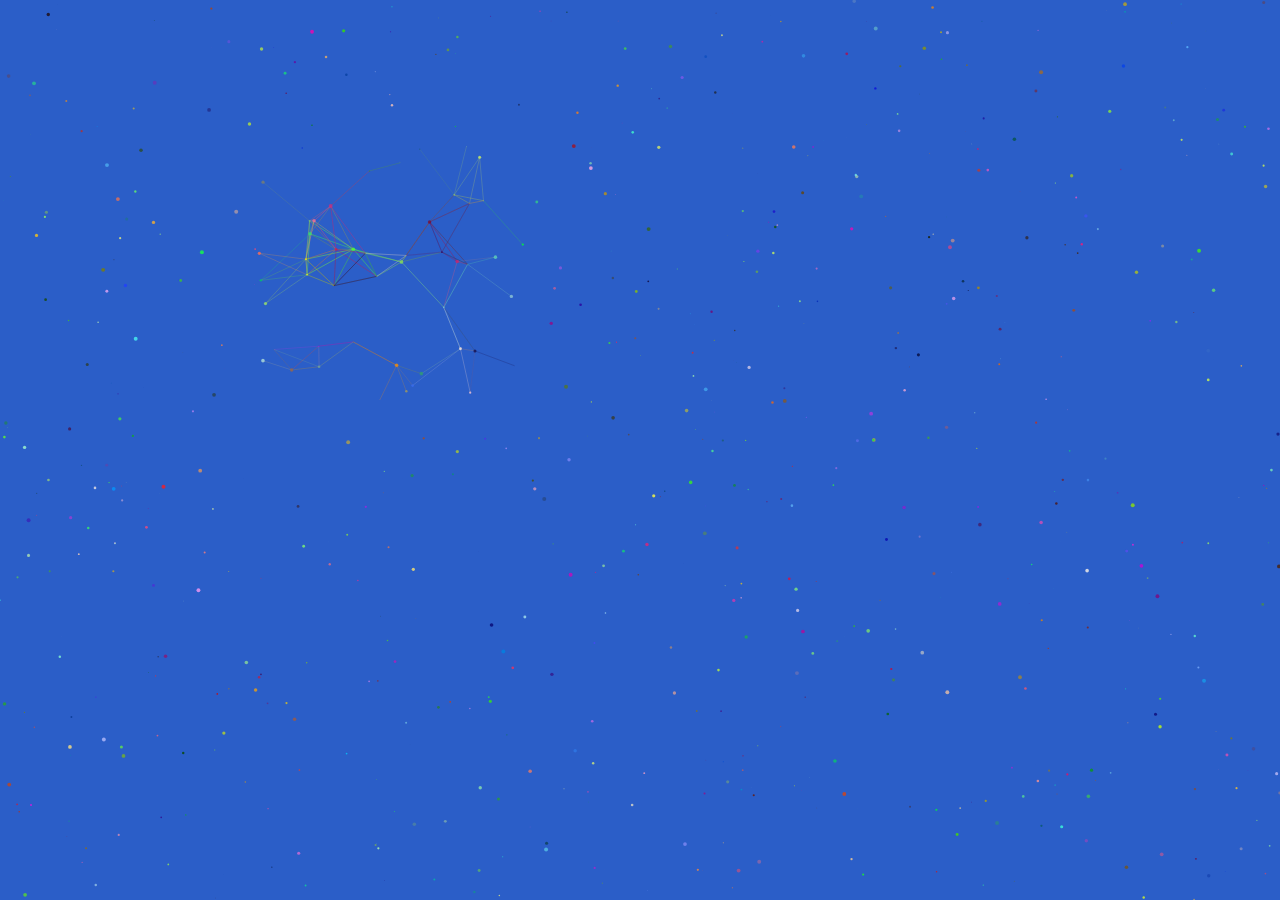
<file: background/canvasdemo/index6.html>
<!doctype html>
<html>
<head>
<meta charset="utf-8">
<title>haorooms资料库</title>
    <meta name="keywords" content="前端知识 , CSS , javascript , jquery，PHP, Haorooms博客">
    <meta name="description" content="Haorooms，Aaron个人博客。记录本人工作中遇到的问题，以及经验总结和分享！">
<script src="js/jquery.min.js"></script>
<style>
html, body { background: #2b5ec8; margin: 0; padding:0;}
canvas { width: 100%; height: 100%; position: absolute; }

/* Demo Buttons Style */
.codrops-demos {
	font-size: 0.8em;
	text-align:center;
	position:absolute;
	z-index:99;
	width:96%;
}

.codrops-demos a {
	display: inline-block;
	margin: 0.35em 0.1em;
	padding: 0.5em 1.2em;
	outline: none;
	text-decoration: none;
	text-transform: uppercase;
	letter-spacing: 1px;
	font-weight: 700;
	border-radius: 2px;
	font-size: 110%;
	border: 2px solid transparent;
	color:#fff;
}

.codrops-demos a:hover,
.codrops-demos a.current-demo {
	border-color: #383a3c;
}
</style>
</head>

<body>

<canvas></canvas>
<script>
$(function(){
  var canvas = document.querySelector('canvas'),
      ctx = canvas.getContext('2d')
  canvas.width = window.innerWidth;
  canvas.height = window.innerHeight;
  ctx.lineWidth = .3;
  ctx.strokeStyle = (new Color(150)).style;

  var mousePosition = {
    x: 30 * canvas.width / 100,
    y: 30 * canvas.height / 100
  };

  var dots = {
    nb: 750,
    distance: 50,
    d_radius: 100,
    array: []
  };

  function colorValue(min) {
    return Math.floor(Math.random() * 255 + min);
  }
  
  function createColorStyle(r,g,b) {
    return 'rgba(' + r + ',' + g + ',' + b + ', 0.8)';
  }
  
  function mixComponents(comp1, weight1, comp2, weight2) {
    return (comp1 * weight1 + comp2 * weight2) / (weight1 + weight2);
  }
  
  function averageColorStyles(dot1, dot2) {
    var color1 = dot1.color,
        color2 = dot2.color;
    
    var r = mixComponents(color1.r, dot1.radius, color2.r, dot2.radius),
        g = mixComponents(color1.g, dot1.radius, color2.g, dot2.radius),
        b = mixComponents(color1.b, dot1.radius, color2.b, dot2.radius);
    return createColorStyle(Math.floor(r), Math.floor(g), Math.floor(b));
  }
  
  function Color(min) {
    min = min || 0;
    this.r = colorValue(min);
    this.g = colorValue(min);
    this.b = colorValue(min);
    this.style = createColorStyle(this.r, this.g, this.b);
  }

  function Dot(){
    this.x = Math.random() * canvas.width;
    this.y = Math.random() * canvas.height;

    this.vx = -.5 + Math.random();
    this.vy = -.5 + Math.random();

    this.radius = Math.random() * 2;

    this.color = new Color();
    console.log(this);
  }

  Dot.prototype = {
    draw: function(){
      ctx.beginPath();
      ctx.fillStyle = this.color.style;
      ctx.arc(this.x, this.y, this.radius, 0, Math.PI * 2, false);
      ctx.fill();
    }
  };

  function createDots(){
    for(i = 0; i < dots.nb; i++){
      dots.array.push(new Dot());
    }
  }

  function moveDots() {
    for(i = 0; i < dots.nb; i++){

      var dot = dots.array[i];

      if(dot.y < 0 || dot.y > canvas.height){
        dot.vx = dot.vx;
        dot.vy = - dot.vy;
      }
      else if(dot.x < 0 || dot.x > canvas.width){
        dot.vx = - dot.vx;
        dot.vy = dot.vy;
      }
      dot.x += dot.vx;
      dot.y += dot.vy;
    }
  }

  function connectDots() {
    for(i = 0; i < dots.nb; i++){
      for(j = 0; j < dots.nb; j++){
        i_dot = dots.array[i];
        j_dot = dots.array[j];

        if((i_dot.x - j_dot.x) < dots.distance && (i_dot.y - j_dot.y) < dots.distance && (i_dot.x - j_dot.x) > - dots.distance && (i_dot.y - j_dot.y) > - dots.distance){
          if((i_dot.x - mousePosition.x) < dots.d_radius && (i_dot.y - mousePosition.y) < dots.d_radius && (i_dot.x - mousePosition.x) > - dots.d_radius && (i_dot.y - mousePosition.y) > - dots.d_radius){
            ctx.beginPath();
            ctx.strokeStyle = averageColorStyles(i_dot, j_dot);
            ctx.moveTo(i_dot.x, i_dot.y);
            ctx.lineTo(j_dot.x, j_dot.y);
            ctx.stroke();
            ctx.closePath();
          }
        }
      }
    }
  }

  function drawDots() {
    for(i = 0; i < dots.nb; i++){
      var dot = dots.array[i];
      dot.draw();
    }
  }

  function animateDots() {
    ctx.clearRect(0, 0, canvas.width, canvas.height);
    moveDots();
    connectDots();
    drawDots();

    requestAnimationFrame(animateDots);	
  }

  $('canvas').on('mousemove', function(e){
    mousePosition.x = e.pageX;
    mousePosition.y = e.pageY;
  });

  $('canvas').on('mouseleave', function(e){
    mousePosition.x = canvas.width / 2;
    mousePosition.y = canvas.height / 2;
  });

  createDots();
  requestAnimationFrame(animateDots);	
});
</script>
        <div style="display: none">本资源由haorooms前端资源库整理，更多资源请查看haorooms。资源整理耗费时间和精力，假如您转载该资源，请注明出自haorooms前端资源库！谢谢！</div>
</body>
</html>
</file>
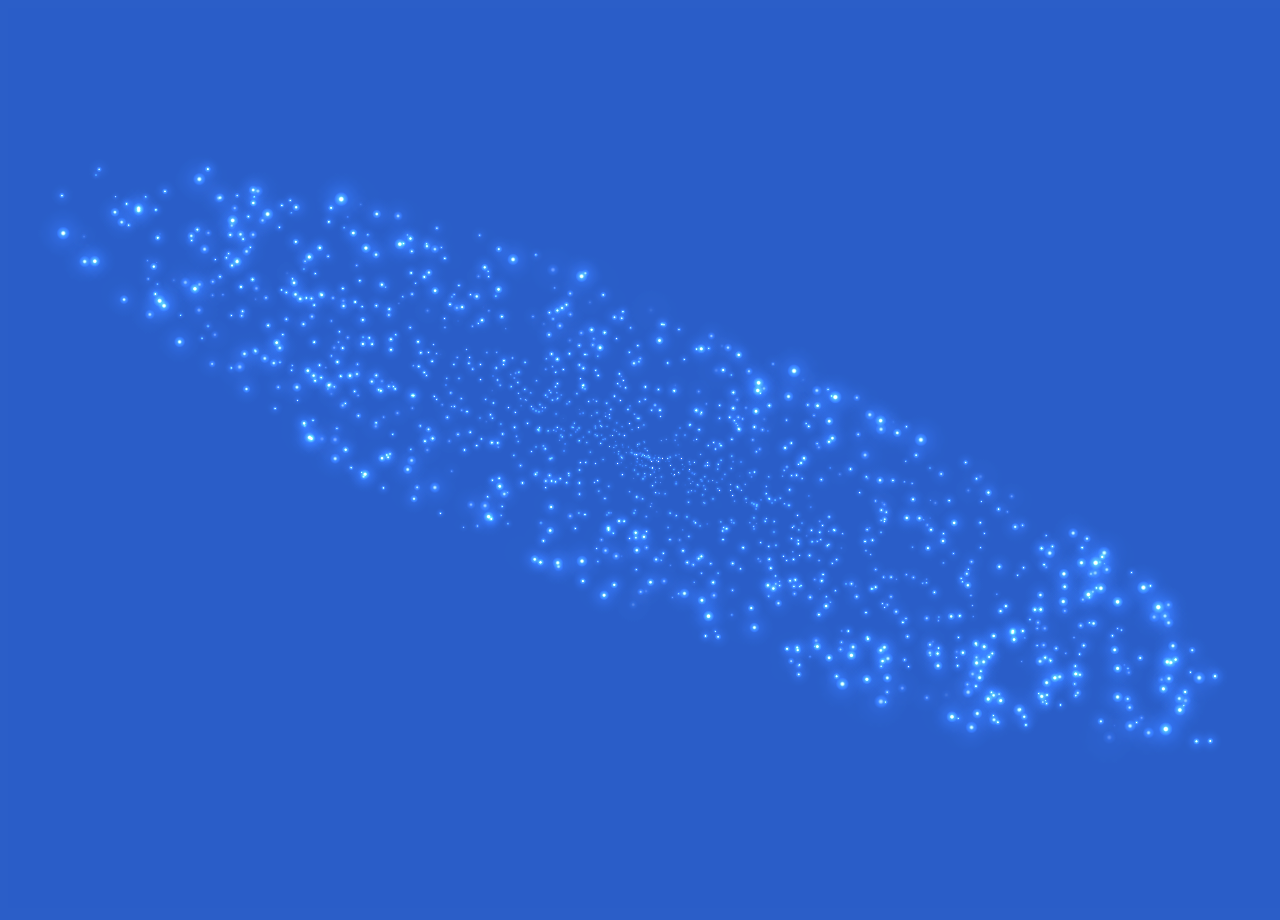
<file: background/canvasdemo/index7.html>
<!doctype html>
<html>
<head>
<meta charset="utf-8">
<title>haorooms资料库</title>
    <meta name="keywords" content="前端知识 , CSS , javascript , jquery，PHP, Haorooms博客">
    <meta name="description" content="Haorooms，Aaron个人博客。记录本人工作中遇到的问题，以及经验总结和分享！">
<style>
body {
  background: #2b5ec8;
  overflow: hidden;
}

canvas {
  //opacity: 0.5;
}

/* Demo Buttons Style */
.codrops-demos {
	font-size: 0.8em;
	text-align:center;
	position:absolute;
	z-index:99;
	width:96%;
}

.codrops-demos a {
	display: inline-block;
	margin: 0.35em 0.1em;
	padding: 0.5em 1.2em;
	outline: none;
	text-decoration: none;
	text-transform: uppercase;
	letter-spacing: 1px;
	font-weight: 700;
	border-radius: 2px;
	font-size: 110%;
	border: 2px solid transparent;
	color:#fff;
}

.codrops-demos a:hover,
.codrops-demos a.current-demo {
	border-color: #383a3c;
}
</style>
</head>

<body>

<canvas id="canvas"></canvas>
<script>
"use strict";

var canvas = document.getElementById('canvas'),
  ctx = canvas.getContext('2d'),
  w = canvas.width = window.innerWidth,
  h = canvas.height = window.innerHeight,
    
  hue = 217,
  stars = [],
  count = 0,
  maxStars = 1400;

// Thanks @jackrugile for the performance tip! http://codepen.io/jackrugile/pen/BjBGoM
// Cache gradient
var canvas2 = document.createElement('canvas'),
    ctx2 = canvas2.getContext('2d');
    canvas2.width = 100;
    canvas2.height = 100;
var half = canvas2.width/2,
    gradient2 = ctx2.createRadialGradient(half, half, 0, half, half, half);
    gradient2.addColorStop(0.025, '#fff');
    gradient2.addColorStop(0.1, 'hsl(' + hue + ', 61%, 33%)');
    gradient2.addColorStop(0.25, 'hsl(' + hue + ', 64%, 6%)');
    gradient2.addColorStop(1, 'transparent');

    ctx2.fillStyle = gradient2;
    ctx2.beginPath();
    ctx2.arc(half, half, half, 0, Math.PI * 2);
    ctx2.fill();

// End cache

function random(min, max) {
  if (arguments.length < 2) {
    max = min;
    min = 0;
  }
  
  if (min > max) {
    var hold = max;
    max = min;
    min = hold;
  }

  return Math.floor(Math.random() * (max - min + 1)) + min;
}

var Star = function() {

  this.orbitRadius = random(w / 2 - 50);
  this.radius = random(100, this.orbitRadius) / 10;
  this.orbitX = w / 2;
  this.orbitY = h / 2;
  this.timePassed = random(0, maxStars);
  this.speed = random(this.orbitRadius) / 900000;
  this.alpha = random(2, 10) / 10;

  count++;
  stars[count] = this;
}

Star.prototype.draw = function() {
  var x = Math.sin(this.timePassed + 1) * this.orbitRadius + this.orbitX,
      y = Math.cos(this.timePassed) * this.orbitRadius/2 + this.orbitY,
      twinkle = random(10);

  if (twinkle === 1 && this.alpha > 0) {
    this.alpha -= 0.05;
  } else if (twinkle === 2 && this.alpha < 1) {
    this.alpha += 0.05;
  }

  ctx.globalAlpha = this.alpha;
    ctx.drawImage(canvas2, x - this.radius / 2, y - this.radius / 2, this.radius, this.radius);
  this.timePassed += this.speed;
}

for (var i = 0; i < maxStars; i++) {
  new Star();
}

function animation() {
    ctx.globalCompositeOperation = 'source-over';
    ctx.globalAlpha = 0.8;
    ctx.fillStyle = "#2b5ec8";
    ctx.fillRect(0, 0, w, h)
  
  ctx.globalCompositeOperation = 'lighter';
  for (var i = 1, l = stars.length; i < l; i++) {
    stars[i].draw();
  };  
  
  window.requestAnimationFrame(animation);
}

animation();
</script>
        <div style="display: none">本资源由haorooms前端资源库整理，更多资源请查看haorooms。资源整理耗费时间和精力，假如您转载该资源，请注明出自haorooms前端资源库！谢谢！</div>
</body>
</html>
</file>
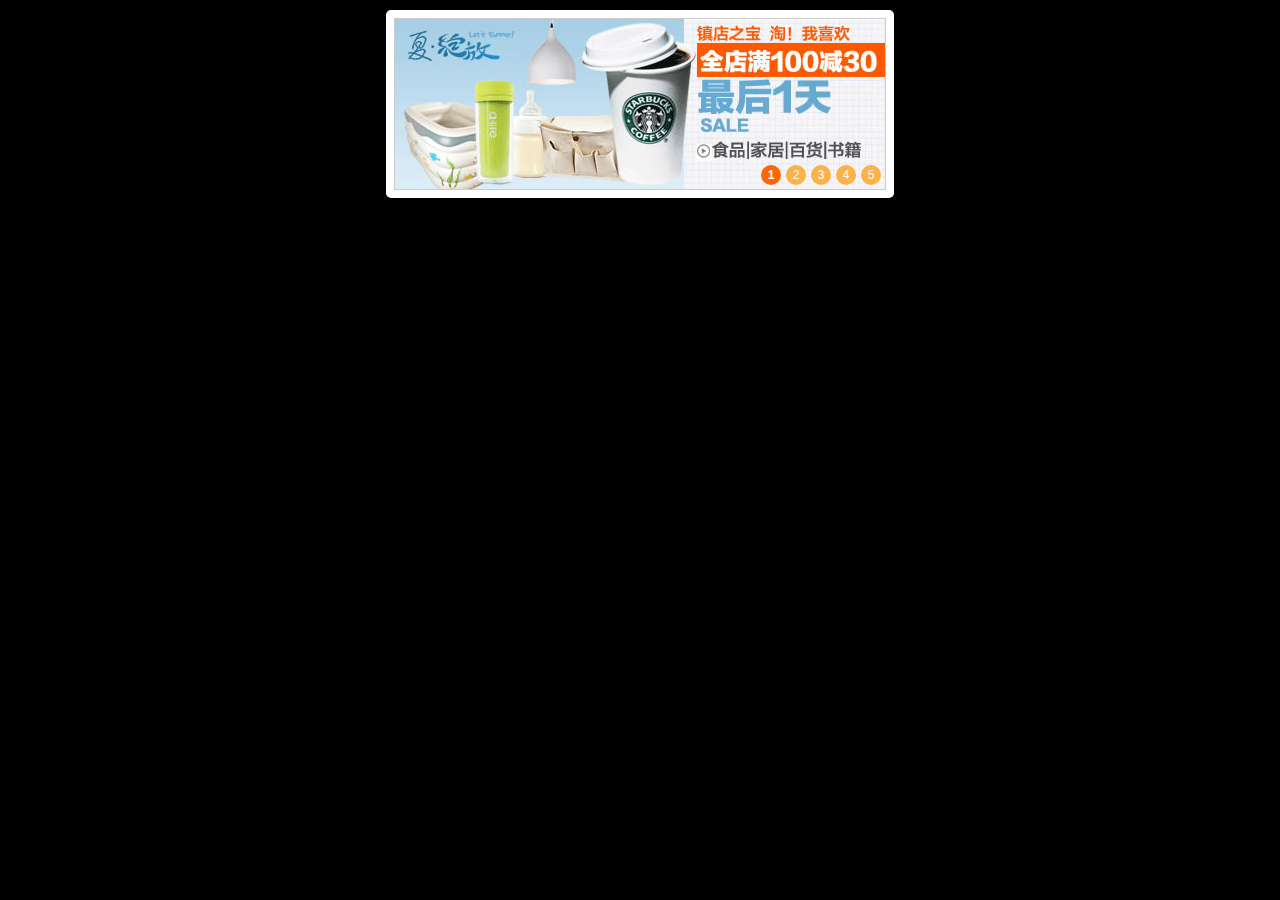
<file: carousel/1-原生DOM/4_02自动播放——幻灯片效果.htm>
<!DOCTYPE html PUBLIC "-//W3C//DTD XHTML 1.0 Transitional//EN" "http://www.w3.org/TR/xhtml1/DTD/xhtml1-transitional.dtd">
<!-- saved from url=(0035)http://fgm.cc/learn/lesson4/02.html -->
<html xmlns="http://www.w3.org/1999/xhtml"><head><meta http-equiv="Content-Type" content="text/html; charset=UTF-8">

<title>自动播放——幻灯片效果</title>
<style>
body,div,ul,li{margin:0;padding:0;}
ul{list-style-type:none;}
body{background:#000;text-align:center;font:12px/20px Arial;}
#box{position:relative;width:492px;height:172px;background:#fff;border-radius:5px;border:8px solid #fff;margin:10px auto;}
#box .list{position:relative;width:490px;height:170px;overflow:hidden;border:1px solid #ccc;}
#box .list li{position:absolute;top:0;left:0;width:490px;height:170px;opacity:0;filter:alpha(opacity=0);}
#box .list li.current{opacity:1;filter:alpha(opacity=100);}
#box .count{position:absolute;right:0;bottom:5px;}
#box .count li{color:#fff;float:left;width:20px;height:20px;cursor:pointer;margin-right:5px;overflow:hidden;background:#F90;opacity:0.7;filter:alpha(opacity=70);border-radius:20px;}
#box .count li.current{color:#fff;opacity:1;filter:alpha(opacity=100);font-weight:700;background:#f60;}
#tmp{width:100px;height:100px;background:red;position:absolute;}
</style>
<script type="text/javascript">
window.onload = function ()
{
	var oBox = document.getElementById("box");
	var aUl = document.getElementsByTagName("ul");
	var aImg = aUl[0].getElementsByTagName("li");
	var aNum = aUl[1].getElementsByTagName("li");
	var timer = play = null;
	var i = index = 0;	
	
	//切换按钮
	for (i = 0; i < aNum.length; i++)
	{
		aNum[i].index = i;
		aNum[i].onmouseover = function ()
		{
			show(this.index)
		}
	}
	
	//鼠标划过关闭定时器
	oBox.onmouseover = function ()
	{
		clearInterval(play)	
	};
	
	//鼠标离开启动自动播放
	oBox.onmouseout = function ()
	{
		autoPlay()
	};	
	
	//自动播放函数
	function autoPlay ()
	{
		play = setInterval(function () {
			index++;
			index >= aImg.length && (index = 0);
			show(index);		
		},2000);	
	}
	autoPlay();//应用
	
	//图片切换, 淡入淡出效果
	function show (a)
	{
		index = a;
		var alpha = 0;
		for (i = 0; i < aNum.length; i++)aNum[i].className = "";
		aNum[index].className = "current";
		clearInterval(timer);			
		
		for (i = 0; i < aImg.length; i++)
		{
			aImg[i].style.opacity = 0;
			aImg[i].style.filter = "alpha(opacity=0)";	
		}
		
		timer = setInterval(function () {
			alpha += 2;
			alpha > 100 && (alpha =100);
			aImg[index].style.opacity = alpha / 100;
			aImg[index].style.filter = "alpha(opacity = " + alpha + ")";
			alpha == 100 && clearInterval(timer)
		},20);
	}
};
</script>
</head>
<body>
<div id="box">
    <ul class="list">
        <li class="current"><img src="./4_02自动播放——幻灯片效果_files/01.jpg" width="490" height="170"></li>
        <li><img src="./4_02自动播放——幻灯片效果_files/02.jpg" width="490" height="170"></li>
        <li><img src="./4_02自动播放——幻灯片效果_files/03.jpg" width="490" height="170"></li>
        <li><img src="./4_02自动播放——幻灯片效果_files/04.jpg" width="490" height="170"></li>
        <li><img src="./4_02自动播放——幻灯片效果_files/05.jpg" width="490" height="170"></li>
    </ul>
    <ul class="count">
        <li class="current">1</li>
        <li>2</li>
        <li>3</li>
        <li>4</li>
        <li>5</li>
    </ul>
</div>


</body></html>
</file>
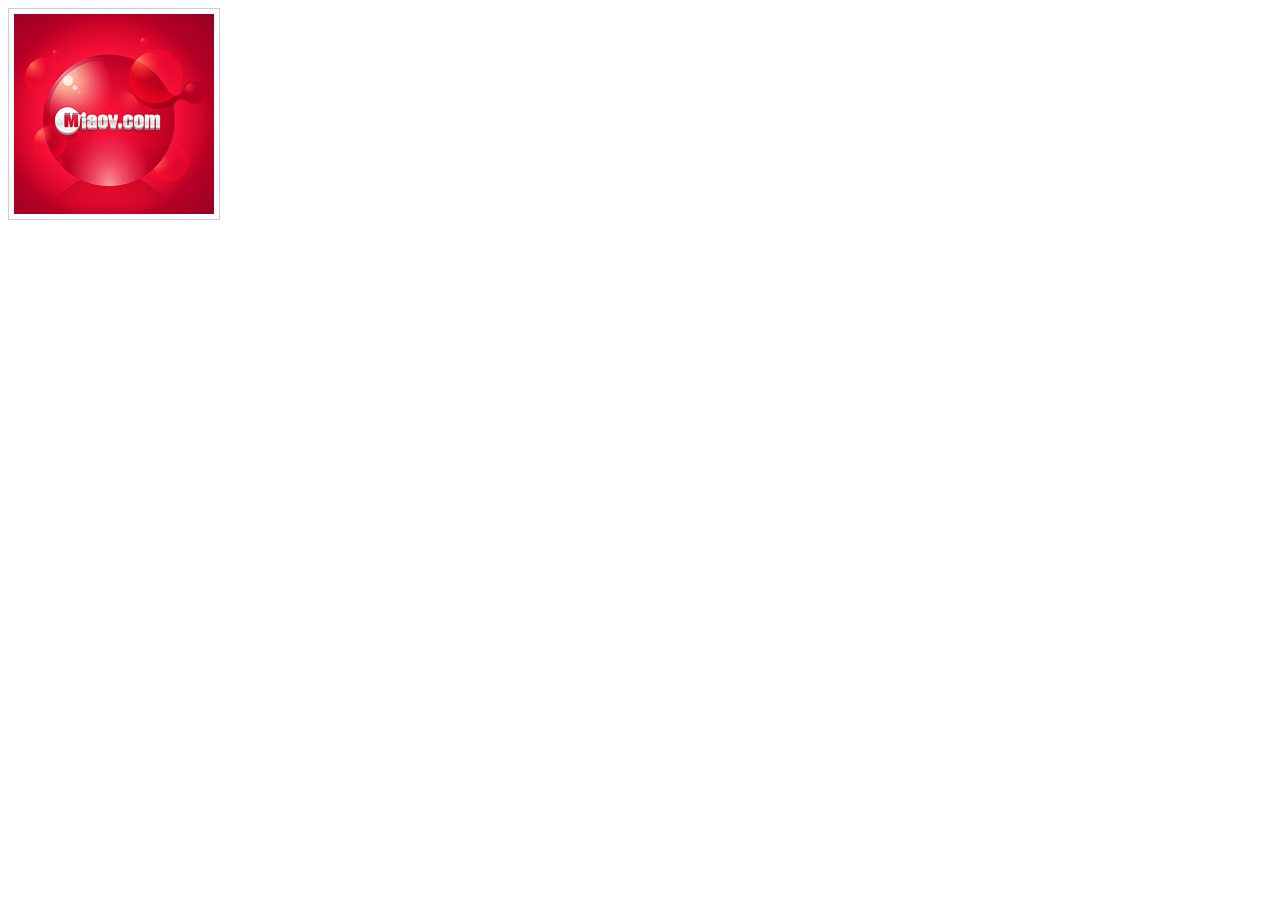
<file: magnifier/miaov-magnifier/miaov_magnifier.html>
<!DOCTYPE html PUBLIC "-//W3C//DTD XHTML 1.0 Transitional//EN" "http://www.w3.org/TR/xhtml1/DTD/xhtml1-transitional.dtd">
<html xmlns="http://www.w3.org/1999/xhtml">
<head>
<meta http-equiv="Content-Type" content="text/html; charset=utf-8" />
<title>放大镜 - 妙味课堂 - www.miaov.com</title>
<link rel="stylesheet" type="text/css" href="style.css" />
<script type="text/javascript" src="miaov.js"></script>
</head>

<body>

<div id="div1">

    <div class="small_pic">
		<span class="mark"></span>
        <span class="float_layer"></span>
        <img src="images/small.png" alt="妙味课堂 - 放大镜图片一" longdesc="http://www.miaov.com" />
    </div>

    <div class="big_pic">
		<img src="images/big.png" alt="妙味课堂 - 放大镜图片二" longdesc="http://www.miaov.com" />
	</div>

</div>

</body>
</html>
</file>
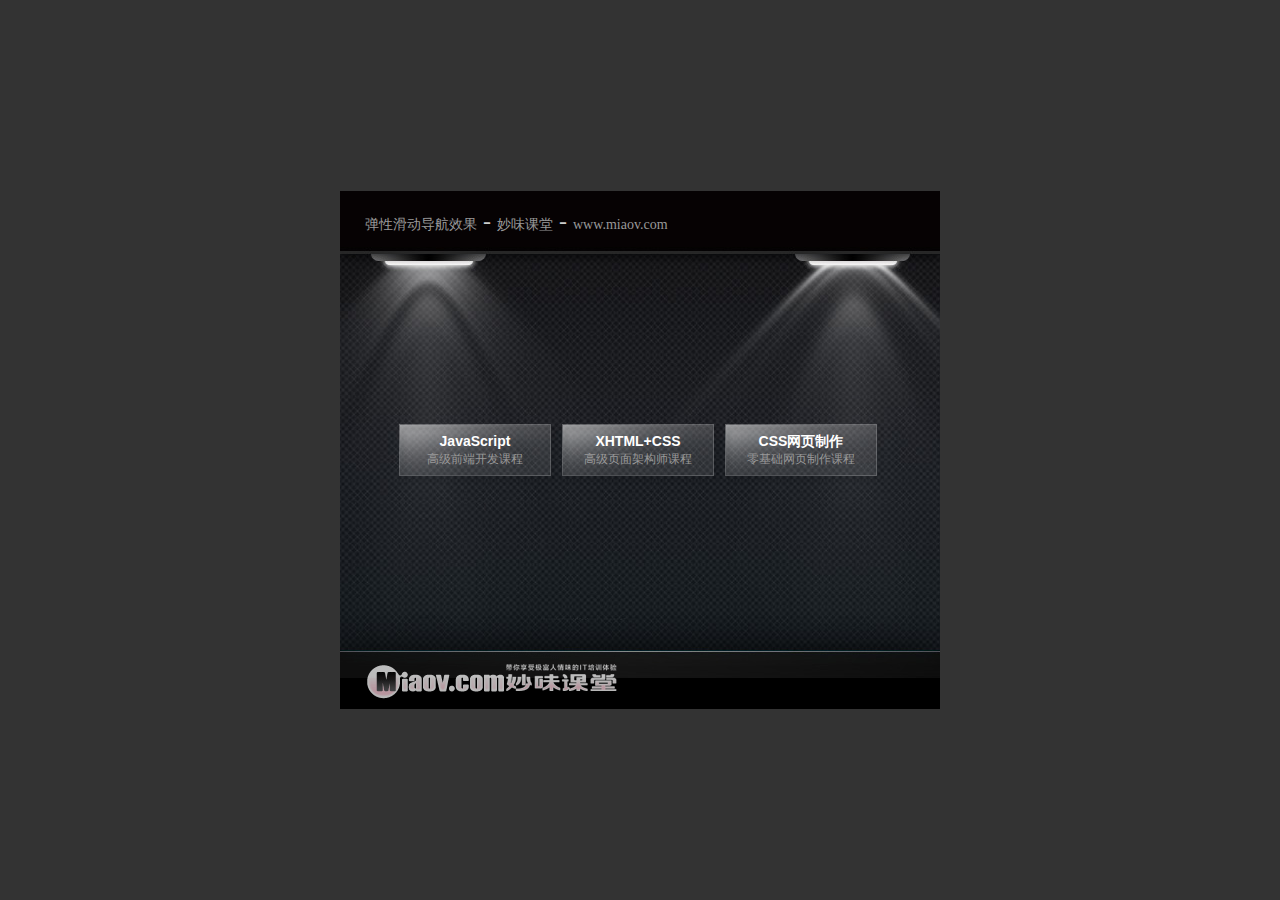
<file: nav/1-弹性滑动导航效果/elasticity_nav.html>
<!DOCTYPE html PUBLIC "-//W3C//DTD XHTML 1.0 Transitional//EN" "http://www.w3.org/TR/xhtml1/DTD/xhtml1-transitional.dtd">
<html xmlns="http://www.w3.org/1999/xhtml">
<head>
<meta http-equiv="Content-Type" content="text/html; charset=utf-8" />
<title>弹性滑动导航效果 - 妙味课堂 - www.miaov.com</title>
<!--[if lte IE 6]><script src="js/DD_belatedPNG_0.0.8a.js" type="text/javascript"></script><script type="text/javascript">DD_belatedPNG.fix('li');</script><![endif]-->
<style type="text/css">
* { padding: 0; margin: 0; }
li { list-style: none; }
body { background: #333; }
#box { width: 600px; height: 518px; background: url(images/box.jpg) no-repeat; position: absolute; top: 50%; left: 50%; margin: -259px 0 0 -300px; }
#box a { text-decoration: none; }
#box h2 { font-weight: normal; padding-left: 25px; line-height: 60px; color: #ccc; }
#box h2 a { font-size: 14px; color: #999; }
#box h2 a:hover { color: #ebebeb; text-decoration: underline; position: relative; top: 1px; }
#box ul { width: 490px; height: 65px; position: absolute; top: 50%; left: 50%; margin: -30px 0 0 -245px; }
#box li { width: 163px; height: 65px; float: left; background: url(images/btn.png) no-repeat; position: relative; }
#box img { position: absolute; left: 50%; bottom: 8px; z-index: 3; width: 0; margin-left: 0; }
#box li a { width: 152px; height: 44px; padding-top: 8px; text-align: center; font-size: 14px; font-weight: bold; font-family: arial; color: #fff; line-height: 18px; position: absolute; top: 4px; left: 4px; z-index: 2; }
#box li a span { color: #999; font-weight: normal; font-size: 12px; }
#box .bg { width: 152px; height: 0px; background: #03080e; position: absolute; left: 4px; top: 56px; z-index: 1; overflow:hidden; }
#box h1 { position: absolute; bottom: 0; left: 0; }
#box h1 a { display: block; width: 280px; height: 57px; background: url(images/footer.gif) no-repeat; }
#box h1 a:hover { background: url(images/footer.gif) no-repeat 0 -57px; }
#box h1 span { display: none; }
</style>
<script type="text/javascript" src="elasticity_nav.js"></script>
</head>

<body>

<div id="box">
	<h2>
		<a href="http://blog.miaov.com">弹性滑动导航效果</a> -
		<a href="http://www.miaov.com">妙味课堂</a> -
		<a href="http://www.miaov.com">www.miaov.com</a>
	</h2>
	<ul>
		<li>
			<img src="images/1.jpg" alt="妙味课堂-javascript高级前端开发课程" longdesc="http://www.miaov.com" />
			<a href="http://www.miaov.com/course_detail_1.html.php">JavaScript<br /><span>高级前端开发课程</span></a>
			<span class="bg"></span>
		</li>
		<li>
			<img src="images/2.jpg" alt="妙味课堂-XHTML+CSS高级页面架构师课程" longdesc="http://www.miaov.com" />
			<a href="http://www.miaov.com/course_detail_2.html.php">XHTML+CSS<br /><span>高级页面架构师课程</span></a>
			<span class="bg"></span>
		</li>
		<li>
			<img src="images/3.jpg" alt="妙味课堂-CSS网页制作零基础网页制作课程" longdesc="http://www.miaov.com" />
			<a href="http://www.miaov.com/course_detail_3.html.php">CSS网页制作<br /><span>零基础网页制作课程</span></a>
			<span class="bg"></span>
		</li>
	</ul>
	<h1><a href="http://www.miaov.com"><span>妙味课堂</span></a></h1>
</div>
</body>
</html>
</file>
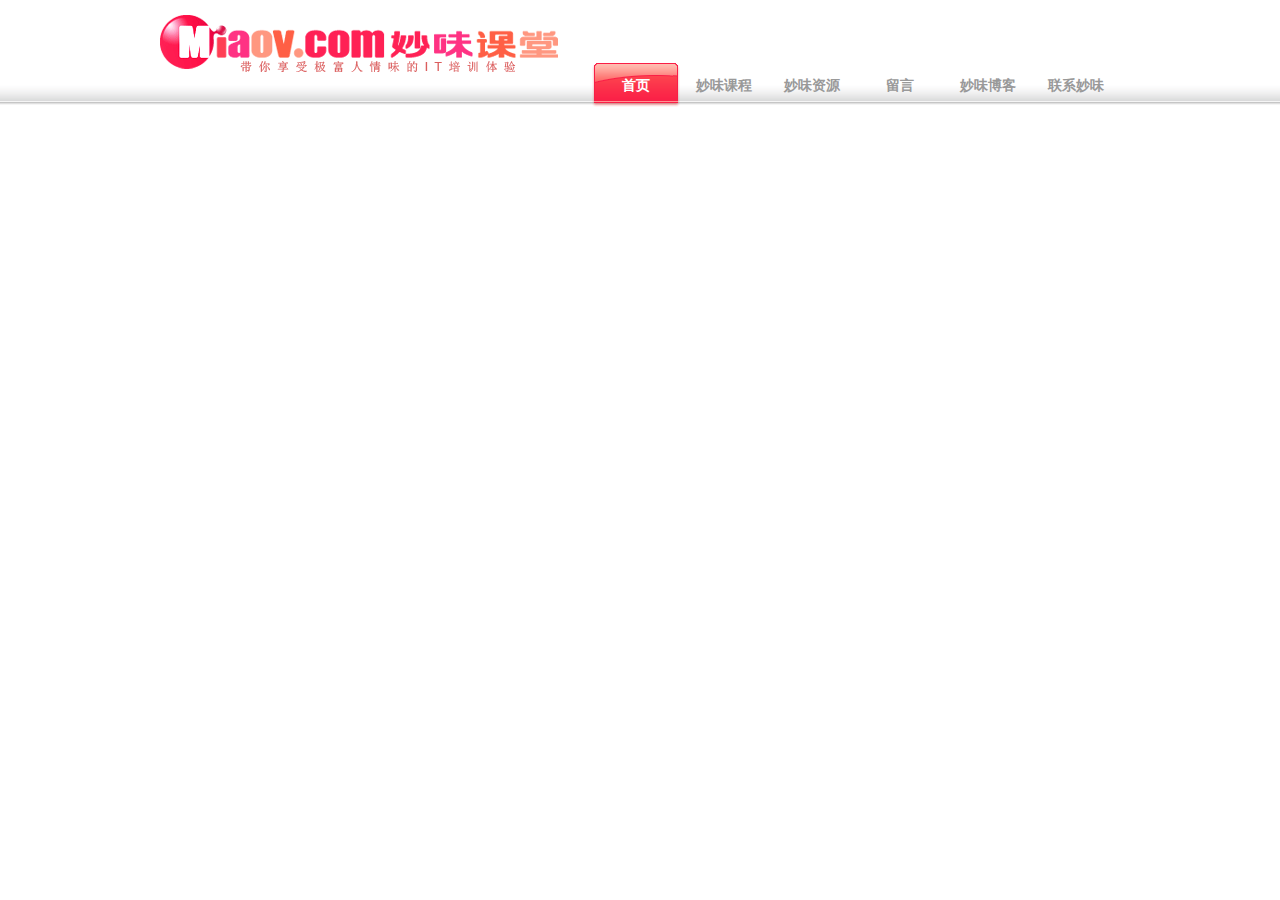
<file: nav/2-miaov/miaov.html>
<!DOCTYPE html PUBLIC "-//W3C//DTD XHTML 1.0 Transitional//EN" "http://www.w3.org/TR/xhtml1/DTD/xhtml1-transitional.dtd">
<html xmlns="http://www.w3.org/1999/xhtml">
<head>
<meta http-equiv="Content-Type" content="text/html; charset=utf-8" />
<title>妙味课堂——带你享受极富人情味的IT培训体验 CSS、JavaScript、JQuery培训</title>
<meta name="robots" content="all" />
<meta name="author" content="miaov.com" />
<meta name="copyright" content="miaov.com" />
<meta name="description" content="北京妙味课堂是提供CSS、JavaScript、JQuery等IT课程培训的机构，专门针对初学者推出极富人情味的一对一家教式精品课程，所有课程均不限课时、学会为止，结业后学员也能享受长年的免费咨询服务，咨询QQ：20907961，手机：13141414820" />
<meta name="keywords" content="CSS培训, JavaScript培训, css课程, JavaScript课程, CSS精品课程, JavaScript精品课程, 北京CSS培训, 北京JavaScript培训, 网页制作培训, 网页特效培训, css家教, JavaScript家教, 北京css家教, 北京JavaScript家教, JQuery课程, JQuery培训, JQuery精品课程, 北京JQuery培训" />
<meta name="revised" content="miaov.com, 2009/11/11/" />
<link href="miaov_style.css" rel="stylesheet" type="text/css" />
<script type="text/javascript" src="miaov.js"></script>
</head>

<body>

<div id="header">
    <h1 title="妙味课堂——带你享受极富人情味的IT培训体验"><a href="http://www.miaov.com/"><img src="images/logo.gif" alt="妙味课堂" longdesc="http://www.miaov.com/63.html" /></a></h1>
    <ul>
        <li class="normal"><a href="http://www.miaov.com/">首页</a></li>
        <li class="normal"><a href="http://www.miaov.com/course.html.php">妙味课程</a></li>
        <li class="normal"><a href="http://www.miaov.com/course.html.php">妙味资源</a></li>
        <li class="normal"><a href="http://www.miaov.com/message.html.php">留言</a></li>
        <li class="normal"><a href="http://blog.miaov.com/">妙味博客</a></li>
        <li class="normal"><a href="http://www.miaov.com/contact.html.php">联系妙味</a></li>
    </ul>
    <div id="btn_bg">
    	<ul>
	        <li class="active"><a href="http://www.miaov.com/">首页</a></li>
	        <li class="active"><a href="http://www.miaov.com/course.html.php">妙味课程</a></li>
	        <li class="active"><a href="http://www.miaov.com/course.html.php">妙味资源</a></li>
	        <li class="active"><a href="http://www.miaov.com/message.html.php">留言</a></li>
	        <li class="active"><a href="http://blog.miaov.com/">妙味博客</a></li>
	        <li class="active"><a href="http://www.miaov.com/contact.html.php">联系妙味</a></li>
	    </ul>
    </div>
</div>


</body>
</html>
</file>
<file: loading/kiner loader/kinerloader2.css>
.loader {

    display: inline-block;
    width: 40px;
    height: 40px;
    position: relative;
    margin: 10px;
}

.loader:before {
    content: "";
    display: block;
    position: absolute;
    width: 100%;
    height: 100%;
    line-height: 100%;
    overflow: hidden;
    background: #e0e0e0;
    border-radius: 100%;
    border: none;
    border-bottom: dodgerblue solid 10px;
    border-top: dodgerblue solid 10px;
    border-right: #e0e0e0 solid 10px;
    border-left: #e0e0e0 solid 10px;

    -webkit-animation-name: loader;
    -moz-animation-name: loader;
    -o-animation-name: loader;
    animation-name: loader;

    -webkit-animation-iteration-count: infinite;
    -moz-animation-iteration-count: infinite;
    -o-animation-iteration-count: infinite;
    animation-iteration-count: infinite;

    -webkit-animation-timing-function: linear;
    -moz-animation-timing-function: linear;
    -o-animation-timing-function: linear;
    animation-timing-function: linear;


    -webkit-animation-fill-mode: forwards;
    -o-animation-fill-mode: forwards;
    animation-fill-mode: forwards;

    z-index: 1;
}


.loader a {
    position: absolute;
    display: inline-block;
    text-align: center;
    text-decoration: none;
    color: dodgerblue;
    z-index: 2;
    width: 100%;
    height: 100%;
    line-height: 40px;
    font-size: 20%;
    border-radius: 100%;
    margin-left: 10px;
    margin-top: 10px;
    background-color: #FFF;
    box-shadow: 0 0 5px #000;
    -webkit-box-shadow: 0 0 5px #e0e0e0, inset 0 0 5px #333;
    -moz-box-shadow: 0 0 5px #e0e0e0, inset 0 0 5px #333;
    -o-box-shadow: 0 0 5px #e0e0e0, inset 0 0 5px #333;
    -ms-box-shadow: 0 0 5px #e0e0e0, inset 0 0 5px #333;
}

.loader2:before{
    border-bottom: #e0e0e0 solid 10px;
}


.loader3:before,.loader4:before,.loader5:before{
    border: #e0e0e0 solid 10px;

    -webkit-animation-name: none;
    -o-animation-name: none;
    animation-name: none;
}

.loader3 a,.loader4 a,.loader5 a{
    background-color:dodgerblue ;
    color: #FFF;
    -webkit-box-shadow: 0 0 5px #fff;
    -moz-box-shadow: 0 0 5px #fff;
    -o-box-shadow: 0 0 5px #fff;
    -ms-box-shadow: 0 0 5px #fff;
}
.loader4 a{

    -webkit-box-shadow: none;
    -moz-box-shadow: none;
    -o-box-shadow: none;
    -ms-box-shadow: none;
}
.loader3:after{
    content: "";
    position: absolute;
    width: 100%;
    height: 100%;

    background-color: dodgerblue;
    box-shadow: 0 0 5px #000;
    -webkit-box-shadow: 0 0 5px #e0e0e0;
    -moz-box-shadow: 0 0 5px #e0e0e0;
    -o-box-shadow: 0 0 5px #e0e0e0;
    -ms-box-shadow: 0 0 5px #e0e0e0;
    margin-left: 10px;
    margin-top: 10px;
    border-radius: 100% 0% 100% 100%;

    -webkit-animation-name: loader;
    -moz-animation-name: loader;
    -o-animation-name: loader;
    animation-name: loader;

    -webkit-animation-iteration-count: infinite;
    -moz-animation-iteration-count: infinite;
    -o-animation-iteration-count: infinite;
    animation-iteration-count: infinite;

    -webkit-animation-timing-function: linear;
    -moz-animation-timing-function: linear;
    -o-animation-timing-function: linear;
    animation-timing-function: linear;

    /*-webkit-animation-duration: 1s;*/
    /*-moz-animation-duration: 1s;*/
    /*-o-animation-duration: 1s;*/
    /*animation-duration: 1s;*/

    -webkit-animation-fill-mode: forwards;
    -o-animation-fill-mode: forwards;
    animation-fill-mode: forwards;
    z-index: 1;
}

.loader4:after{
    content: "";
    -webkit-transform: scale(1);
    -moz-transform: scale(1);
    -ms-transform: scale(1);
    -o-transform: scale(1);
    transform: scale(1);
    text-align: center;
    line-height: 40px;

    -webkit-animation-name: scale;
    -moz-animation-name: scale;
    -o-animation-name: scale;
    animation-name: scale;

    -webkit-animation-iteration-count: infinite;
    -moz-animation-iteration-count: infinite;
    -o-animation-iteration-count: infinite;
    animation-iteration-count: infinite;

    -webkit-animation-timing-function: linear;
    -moz-animation-timing-function: linear;
    -o-animation-timing-function: linear;
    animation-timing-function: linear;


    -webkit-animation-fill-mode: forwards;
    -o-animation-fill-mode: forwards;
    animation-fill-mode: forwards;

    position: absolute;
    width: 100%;
    height: 100%;

    border-radius: 100%;
    z-index: 1;
    background-color: dodgerblue;
    box-shadow: 0 0 5px #000;
    -webkit-box-shadow: 0 0 5px #e0e0e0;
    -moz-box-shadow: 0 0 5px #e0e0e0;
    -o-box-shadow: 0 0 5px #e0e0e0;
    -ms-box-shadow: 0 0 5px #e0e0e0;
    margin-left: 10px;
    margin-top: 10px;

}

.loader5:after{

    content: "";
    -webkit-animation-name: loader;
    -moz-animation-name: loader;
    -o-animation-name: loader;
    animation-name: loader;

    -webkit-animation-iteration-count: infinite;
    -moz-animation-iteration-count: infinite;
    -o-animation-iteration-count: infinite;
    animation-iteration-count: infinite;

    -webkit-animation-timing-function: linear;
    -moz-animation-timing-function: linear;
    -o-animation-timing-function: linear;
    animation-timing-function: linear;

    /*-webkit-animation-duration: 1s;*/
    /*-moz-animation-duration: 1s;*/
    /*-o-animation-duration: 1s;*/
    /*animation-duration: 1s;*/

    -webkit-animation-fill-mode: forwards;
    -o-animation-fill-mode: forwards;
    animation-fill-mode: forwards;

    position: absolute;
    width: 100%;
    height: 100%;
    border: dotted 4px dodgerblue;

    border-radius: 100%;

    z-index: 1;
    background-color: #e0e0e0;
    box-shadow: 0 0 5px #000;
    -webkit-box-shadow: 0 0 5px #e0e0e0;
    -moz-box-shadow: 0 0 5px #e0e0e0;
    -o-box-shadow: 0 0 5px #e0e0e0;
    -ms-box-shadow: 0 0 5px #e0e0e0;
    margin-left: 6px;
    margin-top: 6px;
}


@-webkit-keyframes loader {
    from {
        -webkit-transform: rotate(0deg);
        -moz-transform: rotate(0deg);
        -ms-transform: rotate(0deg);
        -o-transform: rotate(0deg);
        transform: rotate(0deg);
    }

    to {
        -webkit-transform: rotate(360deg);
        -moz-transform: rotate(360deg);
        -ms-transform: rotate(360deg);
        -o-transform: rotate(360deg);
        transform: rotate(360deg);
    }

}

@-o-keyframes loader {
    from {
        -webkit-transform: rotate(0deg);
        -moz-transform: rotate(0deg);
        -ms-transform: rotate(0deg);
        -o-transform: rotate(0deg);
        transform: rotate(0deg);
    }

    to {
        -webkit-transform: rotate(360deg);
        -moz-transform: rotate(360deg);
        -ms-transform: rotate(360deg);
        -o-transform: rotate(360deg);
        transform: rotate(360deg);
    }

}

@-moz-keyframes loader {
    from {
        -webkit-transform: rotate(0deg);
        -moz-transform: rotate(0deg);
        -ms-transform: rotate(0deg);
        -o-transform: rotate(0deg);
        transform: rotate(0deg);
    }

    to {
        -webkit-transform: rotate(360deg);
        -moz-transform: rotate(360deg);
        -ms-transform: rotate(360deg);
        -o-transform: rotate(360deg);
        transform: rotate(360deg);
    }

}

@keyframes loader {
    from {
        -webkit-transform: rotate(0deg);
        -moz-transform: rotate(0deg);
        -ms-transform: rotate(0deg);
        -o-transform: rotate(0deg);
        transform: rotate(0deg);
    }

    to {
        -webkit-transform: rotate(360deg);
        -moz-transform: rotate(360deg);
        -ms-transform: rotate(360deg);
        -o-transform: rotate(360deg);
        transform: rotate(360deg);
    }

}



@-webkit-keyframes scale {
    from {
        -webkit-transform: scale(1);
        -moz-transform: scale(1);
        -ms-transform: scale(1);
        -o-transform: scale(1);
        transform: scale(1);
    }
    50%{

        -webkit-transform: scale(1.5);
        -moz-transform: scale(1.5);
        -ms-transform: scale(1.5);
        -o-transform: scale(1.5);
        transform: scale(1.5);

    }
    to {
        -webkit-transform: scale(1);
        -moz-transform: scale(1);
        -ms-transform: scale(1);
        -o-transform: scale(1);
        transform: scale(1);
    }

}

@-o-keyframes scale {
    from {
        -webkit-transform: scale(1);
        -moz-transform: scale(1);
        -ms-transform: scale(1);
        -o-transform: scale(1);
        transform: scale(1);
    }
    50%{

        -webkit-transform: scale(1.5);
        -moz-transform: scale(1.5);
        -ms-transform: scale(1.5);
        -o-transform: scale(1.5);
        transform: scale(1.5);

    }
    to {
        -webkit-transform: scale(1);
        -moz-transform: scale(1);
        -ms-transform: scale(1);
        -o-transform: scale(1);
        transform: scale(1);
    }
}

@-moz-keyframes scale {
    from {
        -webkit-transform: scale(1);
        -moz-transform: scale(1);
        -ms-transform: scale(1);
        -o-transform: scale(1);
        transform: scale(1);
    }
    50%{

        -webkit-transform: scale(1.5);
        -moz-transform: scale(1.5);
        -ms-transform: scale(1.5);
        -o-transform: scale(1.5);
        transform: scale(1.5);

    }
    to {
        -webkit-transform: scale(1);
        -moz-transform: scale(1);
        -ms-transform: scale(1);
        -o-transform: scale(1);
        transform: scale(1);
    }
}

@keyframes scale {
    from {
        -webkit-transform: scale(1);
        -moz-transform: scale(1);
        -ms-transform: scale(1);
        -o-transform: scale(1);
        transform: scale(1);
    }
    50%{

        -webkit-transform: scale(1.5);
        -moz-transform: scale(1.5);
        -ms-transform: scale(1.5);
        -o-transform: scale(1.5);
        transform: scale(1.5);

    }
    to {
        -webkit-transform: scale(1);
        -moz-transform: scale(1);
        -ms-transform: scale(1);
        -o-transform: scale(1);
        transform: scale(1);
    }

}


.loader.duration-300ms-before:before,.loader.duration-300ms-after:after,.duration-300ms{
    -webkit-animation-duration: 300ms;
    -moz-animation-duration: 300ms;
    -o-animation-duration: 300ms;
    animation-duration: 300ms;
}
.loader.duration-500ms-before:before,.loader.duration-500ms-after:after,.duration-500ms{
    -webkit-animation-duration: 500ms;
    -moz-animation-duration: 500ms;
    -o-animation-duration: 500ms;
    animation-duration: 500ms;
}
.loader.duration-1s-before:before,.loader.duration-1s-after:after,.duration-1s{
    -webkit-animation-duration: 1s;
    -moz-animation-duration: 1s;
    -o-animation-duration: 1s;
    animation-duration: 1s;
}
.loader.duration-2s-before:before,.loader.duration-2s-after:after,.duration-2s{
    -webkit-animation-duration: 2s;
    -moz-animation-duration: 2s;
    -o-animation-duration: 2s;
    animation-duration: 2s;
}
.loader.duration-3s-before:before,.loader.duration-3s-after:after,.duration-3s{
    -webkit-animation-duration: 3s;
    -moz-animation-duration: 3s;
    -o-animation-duration: 3s;
    animation-duration: 3s;
}
.loader.duration-4s-before:before,.loader.duration-4s-after:after,.duration-4s{
    -webkit-animation-duration: 4s;
    -moz-animation-duration: 4s;
    -o-animation-duration: 4s;
    animation-duration: 4s;
}
.loader.duration-5s-before:before,.loader.duration-5s-after:after,.duration-5s{
    -webkit-animation-duration: 5s;
    -moz-animation-duration: 5s;
    -o-animation-duration: 5s;
    animation-duration: 5s;
}


/*********皮肤**************/
/**红色**/
.loader-red:before {
    border-bottom-color: palevioletred;
    border-top-color: palevioletred;
}

.loader-red a {
    color: palevioletred;
}

/**灰色**/
.loader-gray:before {
    border-bottom-color: #333;
    border-top-color: #333;
}

.loader-gray a {
    color: #333;
}

/**绿色**/
.loader-green:before {
    border-bottom-color: mediumseagreen;
    border-top-color: mediumseagreen;
}

.loader-green a {
    color: mediumseagreen;
}

/**绿色**/
.loader-orange:before {
    border-bottom-color: orange;
    border-top-color: orange;
}

.loader-orange a {
    color: orange;
}

/**红色**/
.loader2-red:before {
    border-bottom-color: palevioletred;
    border-top-color: #e0e0e0;
}

.loader2-red a {
    color: palevioletred;
}

/**灰色**/
.loader2-gray:before {
    border-bottom-color: #333;
    border-top-color: #e0e0e0;
}

.loader2-gray a {
    color: #333;
}

/**绿色**/
.loader2-green:before {
    border-bottom-color: mediumseagreen;
    border-top-color: #e0e0e0;
}

.loader2-green a {
    color: mediumseagreen;
}

/**绿色**/
.loader2-orange:before {
    border-bottom-color: orange;
    border-top-color: #e0e0e0;
}

.loader2-orange a {
    color: orange;
}

.loader3-red:after,.loader3-red a,.loader4-red:after,.loader4-red a,.loader5-red a{
    background-color: palevioletred;
}

.loader3-gray:after,.loader3-gray a,.loader4-gray:after,.loader4-gray a,.loader5-gray a{
    background-color: #333;
}
.loader3-green:after,.loader3-green a,.loader4-green:after,.loader4-green a,.loader5-green a{
    background-color: mediumseagreen;
}
.loader3-orange:after,.loader3-orange a,.loader4-orange:after,.loader4-orange a,.loader5-orange a{
    background-color: orange;
}

.loader5-red:after{
    border-color: palevioletred;
}
.loader5-gray:after{
    border-color: #333;
}
.loader5-green:after{
    border-color: mediumseagreen;
}
.loader5-orange:after{
    border-color: orange;
}
</file>
<file: accordion/miaov-accordion/miaov_style.css>
@charset "utf-8";
/* CSS Document */

* { padding: 0; margin: 0; }
li { list-style: none; }
body { background: #f6f9fc; }

div { width: 660px; height: 254px; border: 1px solid #ccc; margin: 50px auto 0; overflow:hidden; }
ul { width: 3300px; height: 254px; }
ul li { width: 22px; height: 254px; float: left; position: relative; overflow:hidden; }
.active { width: 550px; }
ul span { width: 21px; height: 244px; padding-top: 10px; border-right: 1px solid #fff; position: absolute; top: 0; right: 0; color: #fff; font-size: 12px; text-align: center; cursor: pointer; }
ul img { width: 550px; height: 254px; }
.bg0 { background: #00FFCC; }
.bg1 { background: #636363; }
.bg2 { background: #3d7fbb; }
.bg3 { background: #5ca716; }
.bg4 { background: #f28b24; }
.bg5 { background: #7c0070; }
</file>
<file: magnifier/miaov-magnifier/style.css>
#div1 { width: 200px; height: 200px; padding: 5px; border: 1px solid #ccc; position: relative; }

#div1 .small_pic { width: 200px; height: 200px; background: #eee; position: relative; }
#div1 .float_layer { width: 50px; height: 50px; border: 1px solid #000; background: #fff; filter: alpha(opacity: 30); opacity: 0.3; position: absolute; top: 0; left: 0; display:none; }
#div1 .mark {width:100%; height:100%; position:absolute; z-index:2; left:0px; top:0px; background:red; filter:alpha(opacity:0); opacity:0;}
#div1 .big_pic { position: absolute; top: -1px; left: 215px; width:250px; height:250px; overflow:hidden; border:2px solid #CCC; display:none; }
#div1 .big_pic img { position:absolute; top: -30px; left: -80px; }
</file>
<file: nav/2-miaov/miaov_style.css>
/*
 * http://www.miaov.com - Time: 2009-11-7 - QQ: 20907961 - Mobile: 13141414820 - Email: lw-2004@126.com - Name: leo(LiuWei)
 */

body, ul, ol, dl, dt, dd, h1, h2, h3, h4, h5, p, form { padding: 0; margin: 0; }
li { list-style: none; }
img { border: 0; }

body { font-family: Arial; background: #fff url(images/bg.gif) repeat-x; }
#header { width: 960px; height: 107px; margin: 0 auto 12px; position: relative; }
#header h1 { padding-top: 15px; float: left; }
#header ul { height: 44px; position: absolute; right: 0; bottom: 0; }
#header .normal, #header .active { float: left; width: 88px; height: 44px; position: relative; z-index: 1; }
#header .normal a, #header .active a { float: left; width: 88px; height: 44px; line-height: 44px; text-align: center; text-decoration: none; font-size: 14px; font-weight: bold; }
#header .active a { color: #fff; }
#header .normal a { color: #999; }
#btn_bg { width: 88px; height: 44px; background: #fb2347 url(images/btn_bg.gif); position: absolute; overflow:hidden; left: 432px; bottom: 0; z-index: 2; }
#btn_bg ul { width: 528px; left:0px; position:absolute; }
</file>
